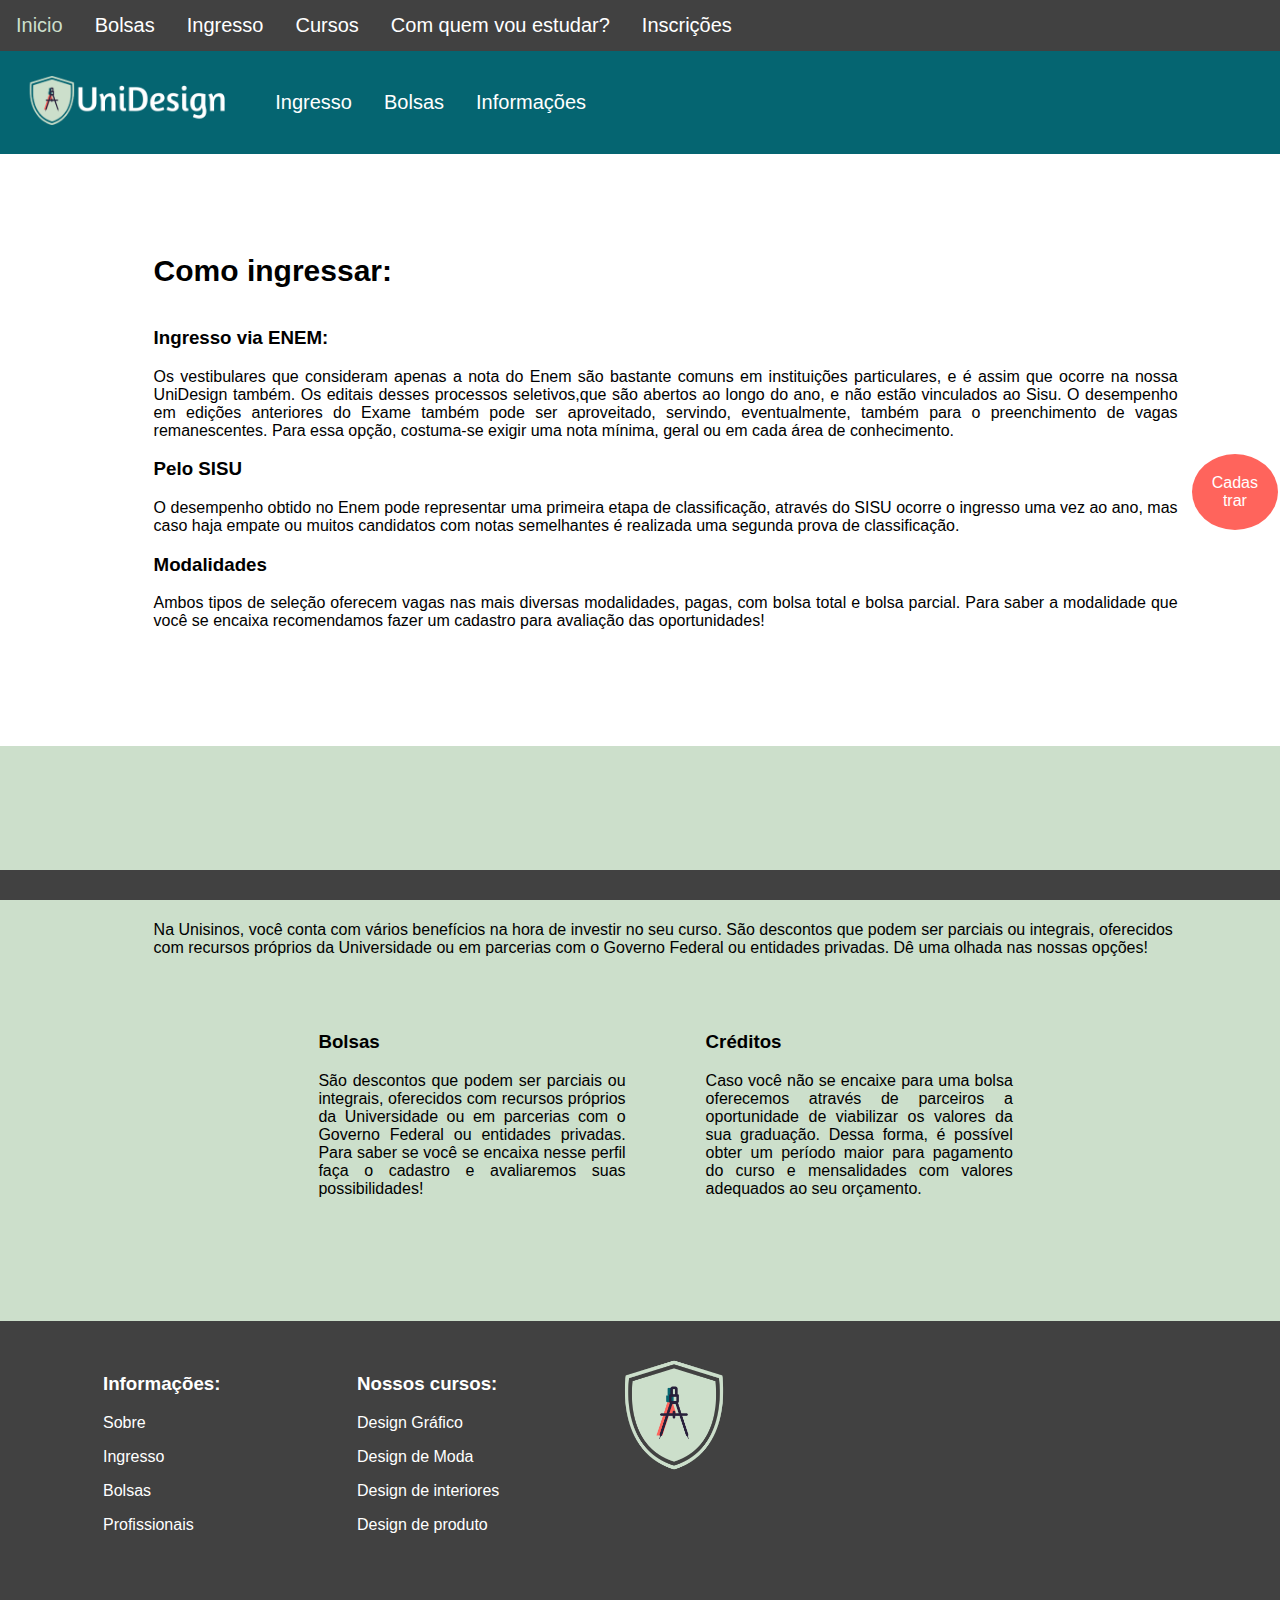
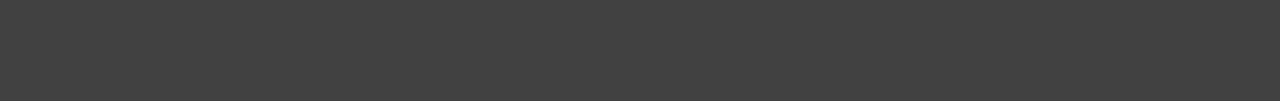
<file: pages/bolsas.html>
﻿
<!DOCTYPE html>
<html xmlns="http://www.w3.org/1999/xhtml">
<head>
    <meta name="viewport" content="width=device-width, initial-scale=1" />
    <title>UniDesign</title>
</head>
<body>
    <script type="text/javascript" src="../js/jquery-3.4.1.min.js"></script>
    <script type="text/javascript" src="../js/jssor.slider.min.js"></script>
    <script type="text/javascript" src="../js/script.js"></script>
    <link rel="stylesheet" type="text/css" href="../css/style.css">

    <header> 
        <!-- Barra de navegação superior(site) -->
        <nav class="navsup">    
            <ul>
              <li><a class="active" href="index.html"> Inicio </a></li>
              <li><a href="bolsas.html"> Bolsas </a></li>
              <li><a href="bolsas.html/">Ingresso</a></li>
              <li><a href="cursos.html">Cursos</a></li>
              <li><a href="discentes.html">Com quem vou estudar?</a></li>
              <li><a href="cadastrar.html">Inscrições</a></li>
            </ul>
        </nav>

        <!-- Barra de navegação inferior(página) -->
        <nav class="navinf">    
            <ul>
              <li><a class="active" href="#home"><img src="../img/logo.png" height="70px"></a></li>
              <li><a href="#sobre" style="padding-top: 40px;"> Ingresso</a></li>
              <li><a href="#bolsas" style="padding-top: 40px;"> Bolsas</a></li>
              <li><a href="#info" style="padding-top: 40px;"> Informações</a></li>
            </ul>
        </nav>

        <!-- Barra de navegação(rolagem) -->
        <div class="menu_mluv_retratil">
            <nav>
            <a href="#sobre"> Ingresso </a>
            <a href="#bolsas"> Bolsas </a>
            <a href="#info"> Informações </a>
            <a href="index.html"><img src="../img/logo.png" height="55px" id="logo"/></a>
            </nav>
        </div>
    </header>

    
    <a href="cadastro.html"> <button id="fixo">Cadas<br>trar</button></a>

    <section id="sobre">
        <div class="container">   
        <h1>Como ingressar:</h1> 
            <div class="row">
                <article>
                    <h3>Ingresso via ENEM:</h3>
                    <p>Os vestibulares que consideram apenas a nota do Enem são bastante comuns em instituições particulares, e é assim que ocorre na nossa UniDesign também.
                        Os editais desses processos seletivos,que são abertos ao longo do ano, e não estão vinculados ao Sisu. O desempenho em edições anteriores do Exame 
                        também pode ser aproveitado, servindo, eventualmente, também para o preenchimento de vagas remanescentes. Para essa opção, costuma-se exigir uma nota
                        mínima, geral ou em cada área de conhecimento.</p>
                    
                    <h3>Pelo SISU</h3>
                    <p>O desempenho obtido no Enem pode representar uma primeira etapa de classificação, através do SISU ocorre o ingresso uma vez ao ano, mas caso haja empate
                        ou muitos candidatos com notas semelhantes é realizada uma segunda prova de classificação.
                    </p>

                    <h3>Modalidades</h3>
                    <p>Ambos tipos de seleção oferecem vagas nas mais diversas modalidades, pagas, com bolsa total e bolsa parcial.
                       Para saber a modalidade que você se encaixa recomendamos fazer um cadastro para avaliação das oportunidades!
                    </p>
                </article>
            <div>
        </div>
    </section>

    <section id="bolsas">
        <div class="container">
            <h1>Bolsas e créditos universitários</h1>
            <p>Na Unisinos, você conta com vários benefícios na hora de investir no seu curso. São descontos que podem ser parciais ou integrais, oferecidos com recursos próprios da Universidade ou em parcerias com o Governo Federal ou entidades privadas. Dê uma olhada nas nossas opções!</p>
            <div class="row">
                <div  style="width: 30%;" class="itembolsa"> 
                    <h3>Bolsas</h3>
                    <p>São descontos que podem ser parciais ou integrais, oferecidos com recursos próprios da Universidade ou em parcerias com o Governo Federal ou entidades privadas. Para saber se você se encaixa nesse perfil faça o cadastro e avaliaremos suas possibilidades!</p>     
                </div>
                <div  style="width: 30%;" class="itembolsa">
                    <h3>Créditos</h3>
                    <p>Caso você não se encaixe para uma bolsa oferecemos através de parceiros a oportunidade de viabilizar os valores da sua graduação. Dessa forma, é possível obter um período maior para pagamento do curso e mensalidades com valores adequados ao seu orçamento.</p>
                </div>
            </div>
        </div>
    </section>

    <section id="info">
            <img src="../img/1.png" width="10%" align="center">

            <table>
                <tr>
                    <td id="maior">
                        <h3> Informações: </h3>
                        <p>Sobre</p>
                        <p>Ingresso</p>
                        <p>Bolsas</p>
                        <p>Profissionais</p>
                    </td>
                    <td>
                        <h3> Nossos cursos: </h3>
                        <p>Design Gráfico</p>
                        <p>Design de Moda</p>
                        <p>Design de interiores</p>
                        <p>Design de produto</p>
                    </td>
                </tr>
            </table>

            <iframe src="https://www.google.com/maps/embed?pb=!1m18!1m12!1m3!1d2420.7951665485048!2d-55.52980050428655!3d-30.900048227219155!2m3!1f0!2f0!3f0!3m2!1i1024!2i768!4f13.1!3m3!1m2!1s0x0%3A0x6ac41211a41a9d12!2sIFSul%20-%20C%C3%A2mpus%20Sant&#39;Ana%20do%20Livramento!5e0!3m2!1spt-BR!2sbr!4v1574276082961!5m2!1spt-BR!2sbr"
            width="400" height="300 " frameborder="0" style="border:0;" allowfullscreen=""></iframe>
    </section>

    <footer>
        
    </footer>

</body>
</html>
</file>
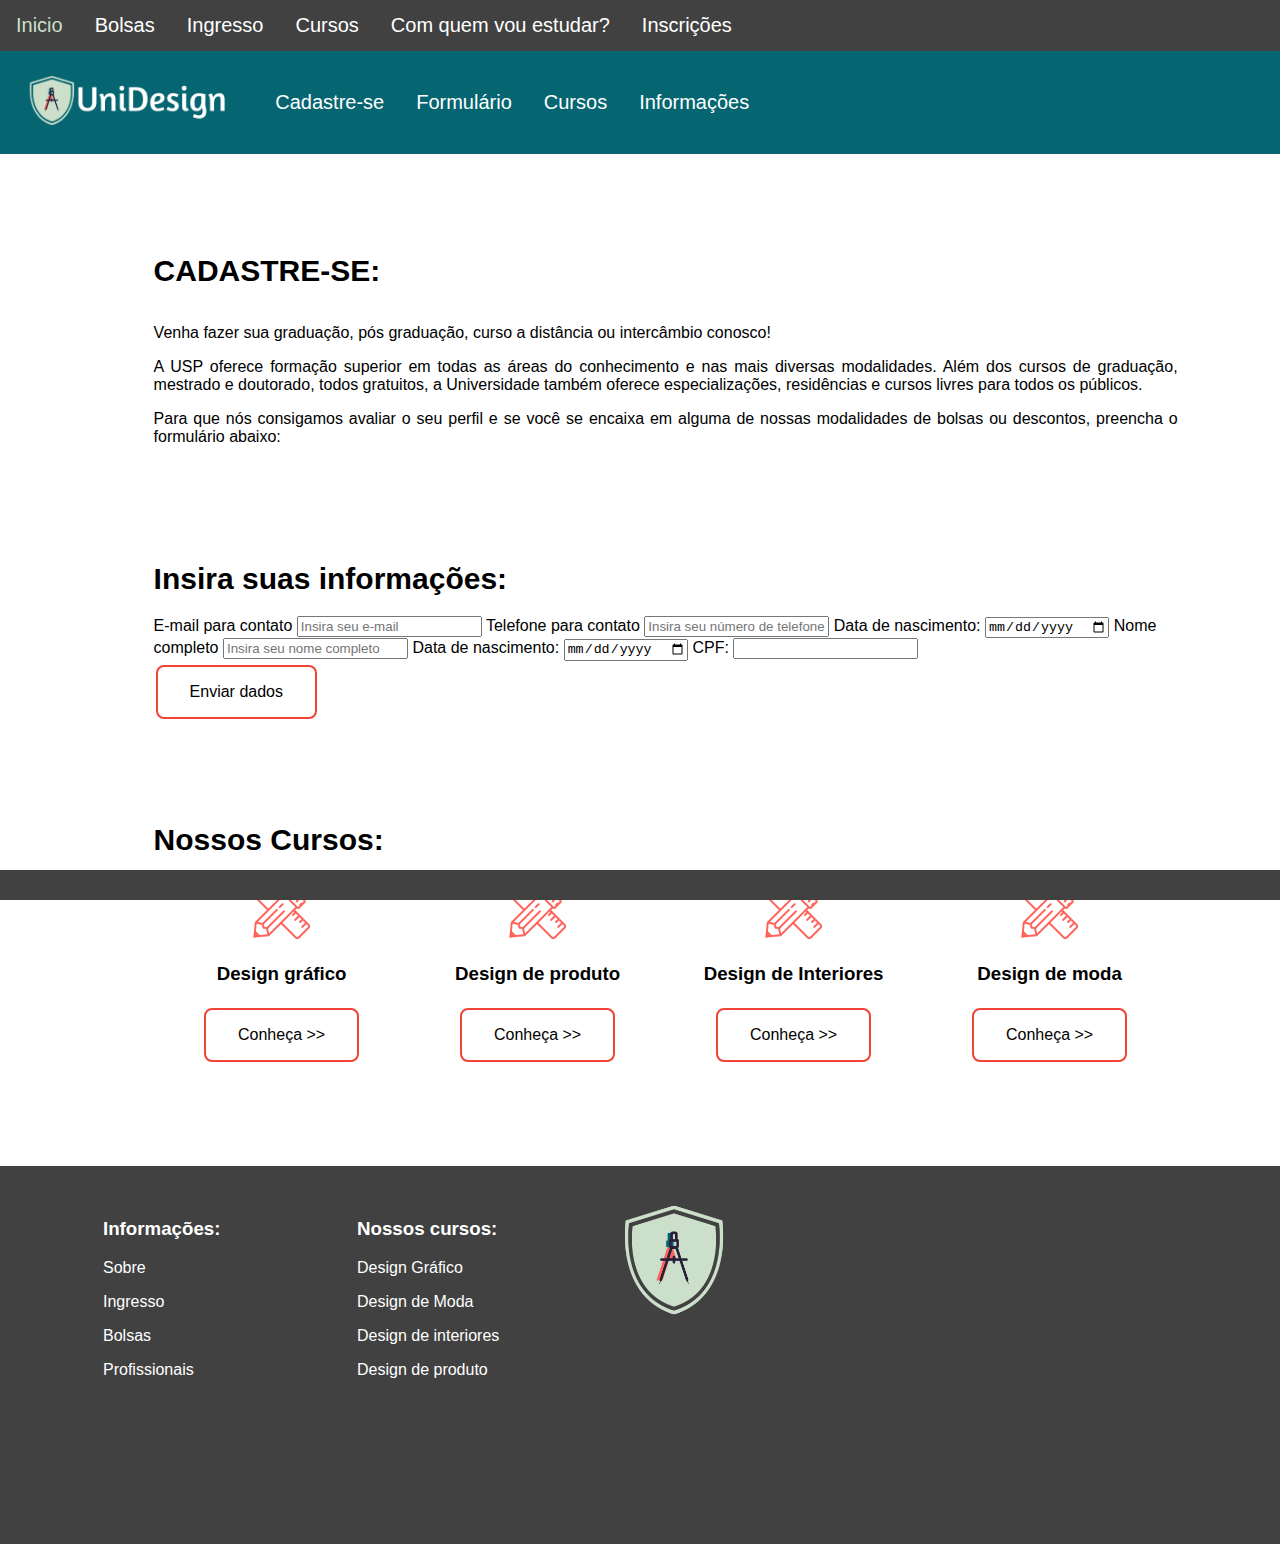
<file: pages/cadastrar.html>
﻿
<!DOCTYPE html>
<html xmlns="http://www.w3.org/1999/xhtml">
<head>
    <meta name="viewport" content="width=device-width, initial-scale=1" />
    <title>UniDesign</title>
</head>
<body>
    <script type="text/javascript" src="../js/jquery-3.4.1.min.js"></script>
    <script type="text/javascript" src="../js/jssor.slider.min.js"></script>
    <script type="text/javascript" src="../js/script.js"></script>
    <link rel="stylesheet" type="text/css" href="../css/style.css">

    <header> 
        <!-- Barra de navegação superior(site) -->
        <nav class="navsup">    
            <ul>
              <li><a class="active" href="index.html"> Inicio </a></li>
              <li><a href="bolsas.html"> Bolsas </a></li>
              <li><a href="bolsas.html/#ingresso">Ingresso</a></li>
              <li><a href="cursos.html">Cursos</a></li>
              <li><a href="discentes.html">Com quem vou estudar?</a></li>
              <li><a href="cadastrar.html">Inscrições</a></li>
            </ul>
        </nav>

        <!-- Barra de navegação inferior(página) -->
        <nav class="navinf">    
            <ul>
              <li><a class="active" href="#home"><img src="../img/logo.png" height="70px"></a></li>
              <li><a href="#sobre" style="padding-top: 40px;"> Cadastre-se</a></li>
              <li><a href="#cadastro" style="padding-top: 40px;"> Formulário</a></li>
              <li><a href="#cursos" style="padding-top: 40px;"> Cursos</a></li>
              <li><a href="#info" style="padding-top: 40px;"> Informações</a></li>
            </ul>
        </nav>

        <!-- Barra de navegação(rolagem) -->
        <div class="menu_mluv_retratil">
            <nav>
            <a href="#sobre"> Cadastre-se </a>
            <a href="#cadastro"> Formulário </a>
            <a href="#cursos"> Cursos</a>
            <a href="#info"> Informações </a>
            <a href="index.html"><img src="../img/logo.png" height="55px" id="logo"/></a>
            </nav>
        </div>
    </header>

    <section id="sobre">
        <div class="container">   
        <h1>CADASTRE-SE:</h1> 
            <div class="row">
                <article>
                    <p> Venha fazer sua graduação, pós graduação, curso a distância ou intercâmbio conosco! </p>
                    <p>A USP oferece formação superior em todas as áreas do conhecimento e nas mais diversas modalidades. Além dos cursos de graduação, mestrado e doutorado, todos gratuitos, a Universidade também oferece especializações, residências e cursos livres para todos os públicos. </p>
                    <p> Para que nós consigamos avaliar o seu perfil e se você se encaixa em alguma de nossas modalidades de bolsas ou descontos, preencha o formulário abaixo:
                   </article>
            <div>
        </div>
    </section>

    <section id="cadastro">
        <div class="container">
            <h1>Insira suas informações:</h1>
            <div class="areaform">
                <form> 
                    <label for="email">E-mail para contato</label>
                    <input type="email" id="email" name="email" placeholder="Insira seu e-mail">
        
                    <label for="Telefone">Telefone para contato</label>
                    <input type="text" id="telefone" name="telefone" placeholder="Insira seu número de telefone ou celular">

                    <label for="nascimento">Data de nascimento:</label>
                    <input type="date" id="nome" name="nascimento" placeholder="Data de nascimento">

                    <label for="nome">  Nome completo </label>
                    <input type="nome" id="nome" name="nome" placeholder="Insira seu nome completo">

                    <label for="nascimento">Data de nascimento:</label>
                    <input type="date" id="nome" name="nascimento" placeholder="Data de nascimento">

                    <label for="CPF">CPF:</label>
                    <input type="text" id="cpf" name="cpf" maxlength="14" OnKeyPress="formatar('###.###.###-##', this)">
                </form>
                <button class="button"> Enviar dados </button>
            </div>
        </div>
    </section>

    <section id="cursos">
        <div class="container">
        <h1>Nossos Cursos:</h1>    
            <div class="row">
                <div class="item">
                    <img src="../img/icon/design.png">
                    <h3> Design gráfico</h3>
                    <p> </p>
                    <a href="design-graf.html"><button> Conheça >></button></a>
                </div>
                <div class="item">
                    <img src="../img/icon/design.png">
                    <h3> Design de produto</h3>
                    <p> </p>
                    <a href="design-prod.html"><button> Conheça >></button></a>
                </div>
                <div class="item">
                    <img src="../img/icon/design.png">
                    <h3> Design de Interiores </h3>
                    <p> </p>
                    <a href="design-int.html"><button> Conheça >></button></a>
                </div>
                <div class="item">
                    <img src="../img/icon/design.png">
                    <h3> Design de moda </h3>
                    <p> </p>
                    <a href="design-moda.html"><button> Conheça >></button></a>
                </div>
            <div>
        </div>
    </section>

    <section id="info">
            <img src="../img/1.png" width="10%" align="center">

            <table>
                <tr>
                    <td id="maior">
                        <h3> Informações: </h3>
                        <p>Sobre</p>
                        <p>Ingresso</p>
                        <p>Bolsas</p>
                        <p>Profissionais</p>
                    </td>
                    <td>
                        <h3> Nossos cursos: </h3>
                        <p>Design Gráfico</p>
                        <p>Design de Moda</p>
                        <p>Design de interiores</p>
                        <p>Design de produto</p>
                    </td>
                </tr>
            </table>

            <iframe src="https://www.google.com/maps/embed?pb=!1m18!1m12!1m3!1d2420.7951665485048!2d-55.52980050428655!3d-30.900048227219155!2m3!1f0!2f0!3f0!3m2!1i1024!2i768!4f13.1!3m3!1m2!1s0x0%3A0x6ac41211a41a9d12!2sIFSul%20-%20C%C3%A2mpus%20Sant&#39;Ana%20do%20Livramento!5e0!3m2!1spt-BR!2sbr!4v1574276082961!5m2!1spt-BR!2sbr"
            width="400" height="300 " frameborder="0" style="border:0;" allowfullscreen=""></iframe>
    </section>

    <footer>
        
    </footer>

</body>
</html>
</file>
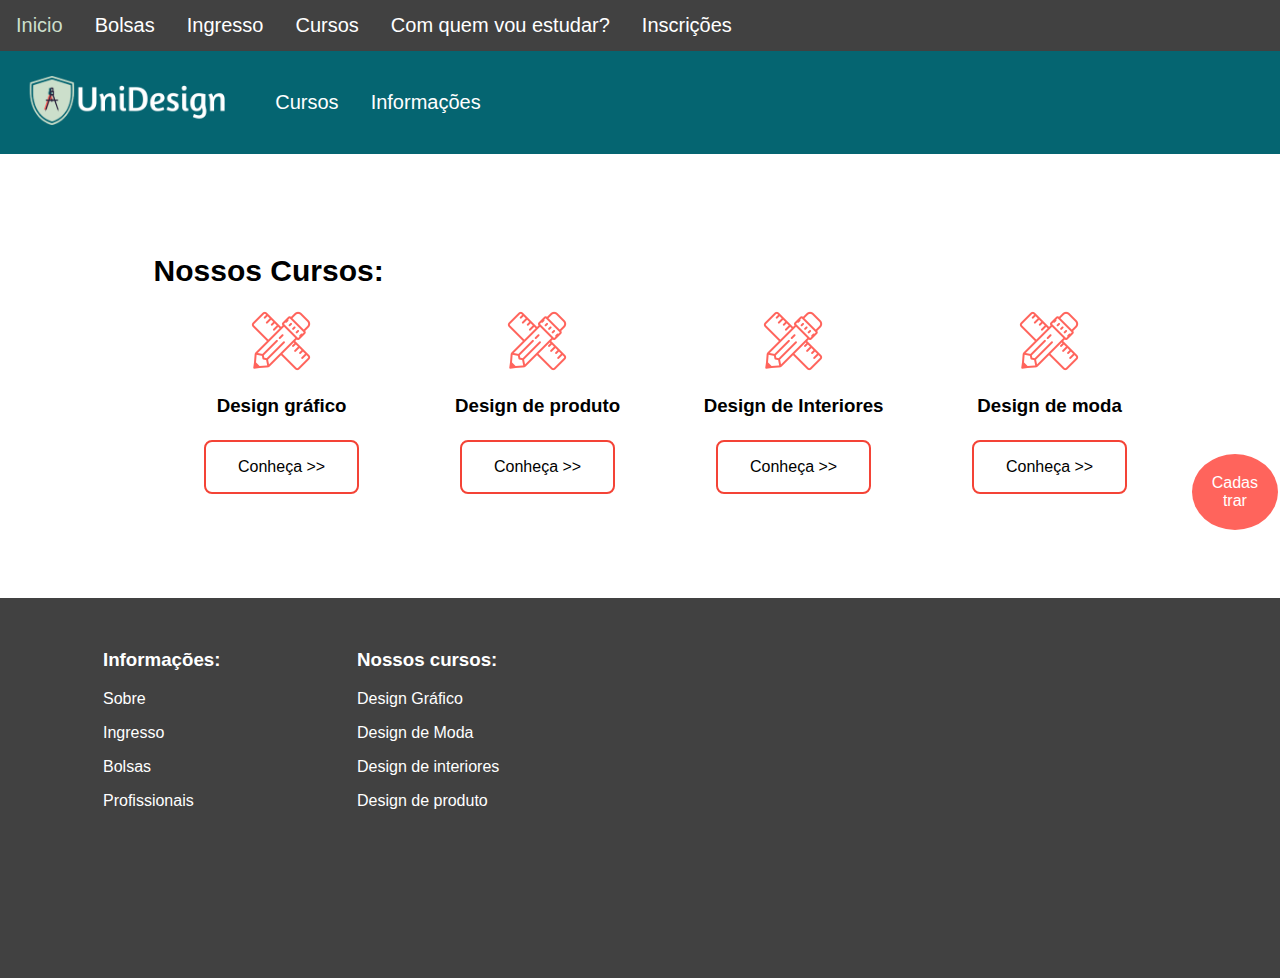
<file: pages/cursos.html>
﻿
<!DOCTYPE html>
<html xmlns="http://www.w3.org/1999/xhtml">
<head>
    <meta name="viewport" content="width=device-width, initial-scale=1" />
    <title>UniDesign</title>
</head>
<body>
    <script type="text/javascript" src="../js/jquery-3.4.1.min.js"></script>
    <script type="text/javascript" src="../js/jssor.slider.min.js"></script>
    <script type="text/javascript" src="../js/script.js"></script>
    <link rel="stylesheet" type="text/css" href="../css/style.css">

    <header> 
        <!-- Barra de navegação superior(site) -->
        <nav class="navsup">    
            <ul>
              <li><a class="active" href="index.html"> Inicio </a></li>
              <li><a href="bolsas.html"> Bolsas </a></li>
              <li><a href="bolsas.html/#ingresso">Ingresso</a></li>
              <li><a href="cursos.html">Cursos</a></li>
              <li><a href="discentes.html">Com quem vou estudar?</a></li>
              <li><a href="cadastrar.html">Inscrições</a></li>
            </ul>
        </nav>

        <!-- Barra de navegação inferior(página) -->
        <nav class="navinf">    
            <ul>
              <li><a class="active" href="index.html"><img src="../img/logo.png" height="70px"></a></li>
              <li><a href="#cursos" style="padding-top: 40px;"> Cursos</a></li>
              <li><a href="#info" style="padding-top: 40px;"> Informações</a></li>
            </ul>
        </nav>

        <!-- Barra de navegação(rolagem) -->
        <div class="menu_mluv_retratil">
            <nav>
            <a href="#cursos"> Cursos</a>
            <a href="#info"> Informações </a>
            <a href="index.html"><img src="../img/logo.png" height="55px" id="logo"/></a>
            </nav>
        </div>
    </header>

    
    <a href="cadastrar.html"> <button id="fixo">Cadas<br>trar</button></a>

    <section id="cursos">
        <div class="container">
        <h1>Nossos Cursos:</h1>    
            <div class="row">
                <div class="item">
                    <img src="../img/icon/design.png">
                    <h3> Design gráfico</h3>
                    <p> </p>
                    <a href="design-graf.html"><button> Conheça >></button></a>
                </div>
                <div class="item">
                    <img src="../img/icon/design.png">
                    <h3> Design de produto</h3>
                    <p> </p>
                    <a href="design-prod.html"><button> Conheça >></button></a>
                </div>
                <div class="item">
                    <img src="../img/icon/design.png">
                    <h3> Design de Interiores </h3>
                    <p> </p>
                    <a href="design-int.html"><button> Conheça >></button></a>
                </div>
                <div class="item">
                    <img src="../img/icon/design.png">
                    <h3> Design de moda </h3>
                    <p> </p>
                    <a href="design-moda.html"><button> Conheça >></button></a>
                </div>
            <div>
        </div>
    </section>

    <section id="info">
            <table>
                <tr>
                    <td id="maior">
                        <h3> Informações: </h3>
                        <p>Sobre</p>
                        <p>Ingresso</p>
                        <p>Bolsas</p>
                        <p>Profissionais</p>
                    </td>
                    <td>
                        <h3> Nossos cursos: </h3>
                        <p>Design Gráfico</p>
                        <p>Design de Moda</p>
                        <p>Design de interiores</p>
                        <p>Design de produto</p>
                    </td>
                </tr>
            </table>

            <iframe src="https://www.google.com/maps/embed?pb=!1m18!1m12!1m3!1d2420.7951665485048!2d-55.52980050428655!3d-30.900048227219155!2m3!1f0!2f0!3f0!3m2!1i1024!2i768!4f13.1!3m3!1m2!1s0x0%3A0x6ac41211a41a9d12!2sIFSul%20-%20C%C3%A2mpus%20Sant&#39;Ana%20do%20Livramento!5e0!3m2!1spt-BR!2sbr!4v1574276082961!5m2!1spt-BR!2sbr"
            width="400" height="300 " frameborder="0" style="border:0;" allowfullscreen=""></iframe>
    </section>

    <footer>
        
    </footer>

</body>
</html>
</file>
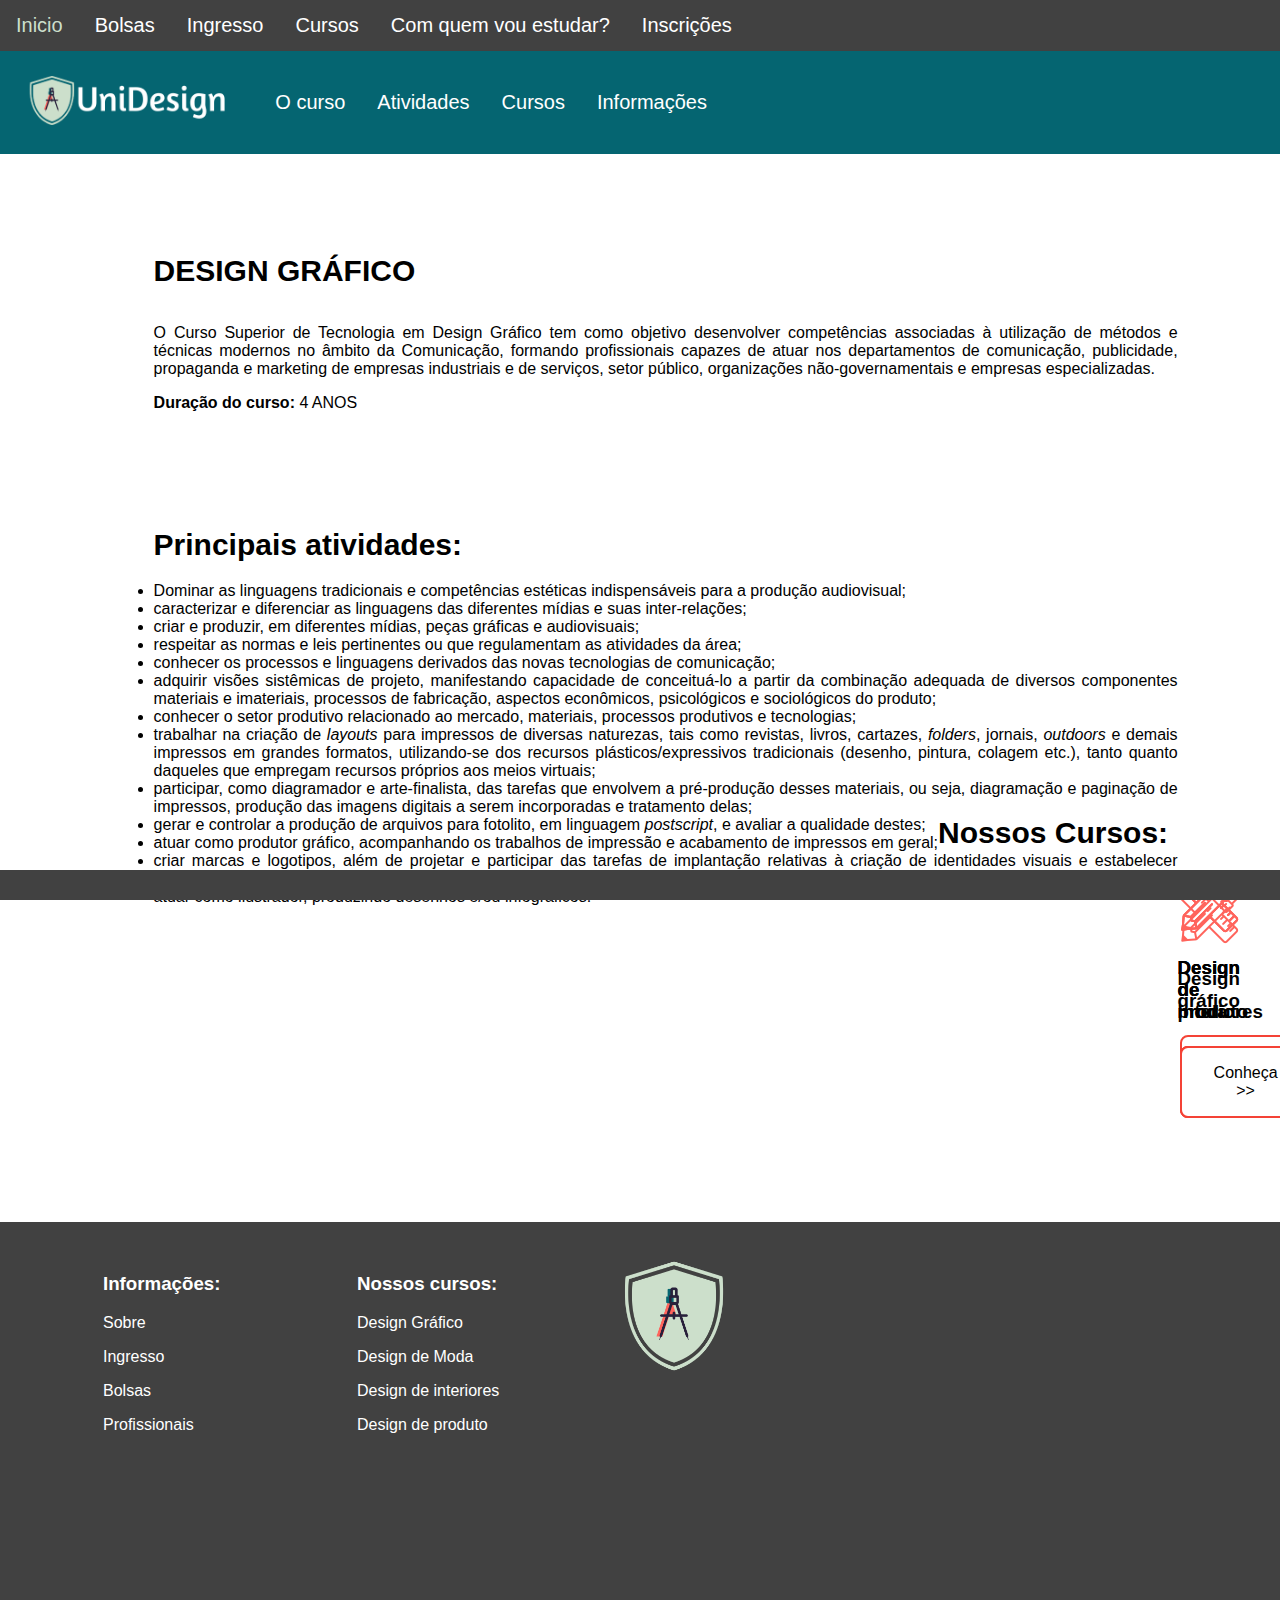
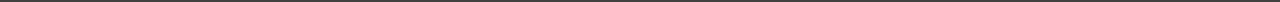
<file: pages/design-graf.html>
﻿
<!DOCTYPE html>
<html xmlns="http://www.w3.org/1999/xhtml">
<head>
    <meta name="viewport" content="width=device-width, initial-scale=1" />
    <title>UniDesign</title>
</head>
<body>
    <script type="text/javascript" src="../js/jquery-3.4.1.min.js"></script>
    <script type="text/javascript" src="../js/jssor.slider.min.js"></script>
    <script type="text/javascript" src="../js/script.js"></script>
    <link rel="stylesheet" type="text/css" href="../css/style.css">

    <header> 
        <!-- Barra de navegação superior(site) -->
        <nav class="navsup">    
            <ul>
              <li><a class="active" href="index.html"> Inicio </a></li>
              <li><a href="bolsas.html"> Bolsas </a></li>
              <li><a href="bolsas.html/#ingresso">Ingresso</a></li>
              <li><a href="cursos.html">Cursos</a></li>
              <li><a href="discentes.html">Com quem vou estudar?</a></li>
              <li><a href="cadastrar.html">Inscrições</a></li>
            </ul>
        </nav>

        <!-- Barra de navegação inferior(página) -->
        <nav class="navinf">    
            <ul>
              <li><a class="active" href="#home"><img src="../img/logo.png" height="70px"></a></li>
              <li><a href="#sobre" style="padding-top: 40px;"> O curso</a></li>
              <li><a href="#princ" style="padding-top: 40px;"> Atividades</a></li>
              <li><a href="#cursos" style="padding-top: 40px;"> Cursos</a></li>
              <li><a href="#info" style="padding-top: 40px;"> Informações</a></li>
            </ul>
        </nav>

        <!-- Barra de navegação(rolagem) -->
        <div class="menu_mluv_retratil">
            <nav>
            <a href="#sobre"> O curso </a>
            <a href="#princ"> Atividades </a>
            <a href="#cursos"> Cursos</a>
            <a href="#info"> Informações </a>
            <a href="index.html"><img src="../img/logo.png" height="55px" id="logo"/></a>
            </nav>
        </div>
    </header>

    <section id="sobre">
        <div class="container">   
        <h1>DESIGN GRÁFICO</h1> 
            <div class="row">
                <article>
                    <p>O Curso Superior de Tecnologia em Design Gráfico tem como objetivo desenvolver competências associadas à utilização de métodos 
                    e técnicas modernos no âmbito da Comunicação, formando profissionais capazes de atuar nos departamentos de comunicação, publicidade, 
                    propaganda e marketing de empresas industriais e de serviços, setor público, organizações não-governamentais e empresas especializadas.</p>
                   
                    <p><strong>Duração do curso:</strong> 4 ANOS</p>
                </article>
            <div>
        </div>
    </section>

    <section id="princ">
        <div class="container">
            <h1>Principais atividades:</h1>
            <article>
                    
            <li>Dominar as linguagens tradicionais e competências estéticas indispensáveis para a produção audiovisual;</li>
            <li> caracterizar e diferenciar as linguagens das diferentes mídias e suas inter-relações;</li>
            <li>criar e produzir, em diferentes mídias, peças gráficas e audiovisuais;</li>
            <li> respeitar as normas e leis pertinentes ou que regulamentam as atividades da área;</li>
            <li> conhecer os processos e linguagens derivados das novas tecnologias de comunicação;</li>
            <li> adquirir visões sistêmicas de projeto, manifestando capacidade de conceituá-lo a partir da combinação
            adequada de diversos componentes materiais e imateriais, processos de fabricação, aspectos econômicos, psicológicos e sociológicos do produto;</li>
            <li>conhecer o setor produtivo relacionado ao mercado, materiais, processos produtivos e tecnologias;</li>
            <li>trabalhar na criação de <em>layouts</em> para impressos de diversas naturezas, tais como revistas, livros, cartazes, <em>folders</em>,
            jornais, <em>outdoors</em> e demais impressos em grandes formatos, utilizando-se dos recursos plásticos/expressivos tradicionais
            (desenho, pintura, colagem etc.), tanto quanto daqueles que empregam recursos próprios aos meios virtuais;</li>
            <li>participar, como diagramador e arte-finalista, das tarefas que envolvem a pré-produção desses materiais, ou seja,
            diagramação e paginação de impressos, produção das imagens digitais a serem incorporadas e tratamento delas;</li>
            <li>gerar e controlar a produção de arquivos para fotolito, em linguagem <em>postscript</em>, e avaliar a qualidade destes;</li>
            <li>atuar como produtor gráfico, acompanhando os trabalhos de impressão e acabamento de impressos em geral;</li>
            <li>criar marcas e logotipos, além de projetar e participar das tarefas de implantação relativas à criação de identidades visuais
                 e estabelecer parâmetros para a utilização correta da marca, tais como especificações de aplicação de cor, dimensões e materiais de suporte;</li>
            <li> atuar como ilustrador, produzindo desenhos e/ou infográficos.</li>
                            
            </article>
        </div>
    </section>

    <section id="cursos">
        <div class="container">
        <h1>Nossos Cursos:</h1>    
            <div class="row">
                <div class="item">
                    <img src="../img/icon/design.png">
                    <h3> Design gráfico</h3>
                    <p> </p>
                    <a href="design-graf.html"><button> Conheça >></button></a>
                </div>
                <div class="item">
                    <img src="../img/icon/design.png">
                    <h3> Design de produto</h3>
                    <p> </p>
                    <a href="design-prod.html"><button> Conheça >></button></a>
                </div>
                <div class="item">
                    <img src="../img/icon/design.png">
                    <h3> Design de Interiores </h3>
                    <p> </p>
                    <a href="design-int.html"><button> Conheça >></button></a>
                </div>
                <div class="item">
                    <img src="../img/icon/design.png">
                    <h3> Design de moda </h3>
                    <p> </p>
                    <a href="design-moda.html"><button> Conheça >></button></a>
                </div>
            <div>
        </div>
    </section>

    <section id="info">
            <img src="../img/1.png" width="10%" align="center">

            <table>
                <tr>
                    <td id="maior">
                        <h3> Informações: </h3>
                        <p>Sobre</p>
                        <p>Ingresso</p>
                        <p>Bolsas</p>
                        <p>Profissionais</p>
                    </td>
                    <td>
                        <h3> Nossos cursos: </h3>
                        <p>Design Gráfico</p>
                        <p>Design de Moda</p>
                        <p>Design de interiores</p>
                        <p>Design de produto</p>
                    </td>
                </tr>
            </table>

            <iframe src="https://www.google.com/maps/embed?pb=!1m18!1m12!1m3!1d2420.7951665485048!2d-55.52980050428655!3d-30.900048227219155!2m3!1f0!2f0!3f0!3m2!1i1024!2i768!4f13.1!3m3!1m2!1s0x0%3A0x6ac41211a41a9d12!2sIFSul%20-%20C%C3%A2mpus%20Sant&#39;Ana%20do%20Livramento!5e0!3m2!1spt-BR!2sbr!4v1574276082961!5m2!1spt-BR!2sbr"
            width="400" height="300 " frameborder="0" style="border:0;" allowfullscreen=""></iframe>
    </section>

    <footer>
        
    </footer>

</body>
</html>
</file>
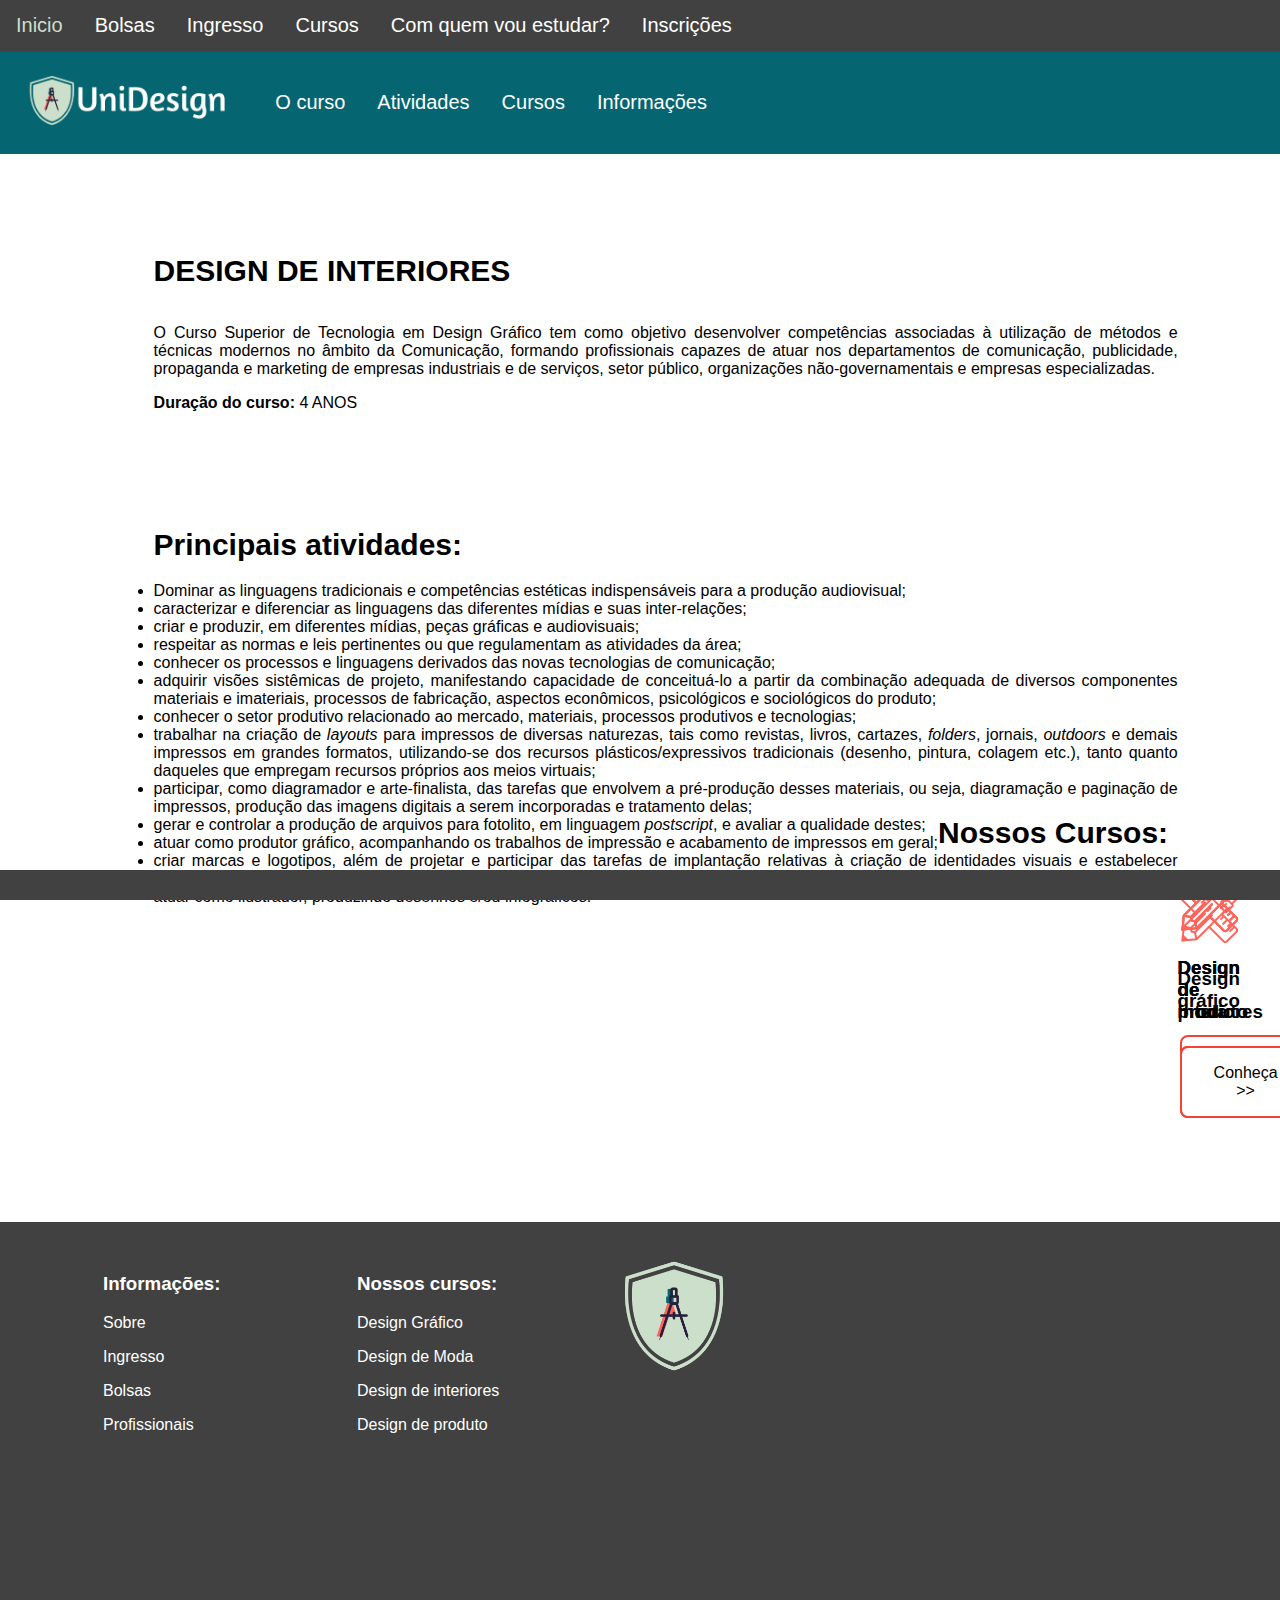
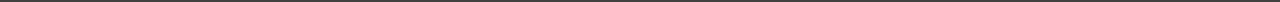
<file: pages/design-int.html>
﻿
<!DOCTYPE html>
<html xmlns="http://www.w3.org/1999/xhtml">
<head>
    <meta name="viewport" content="width=device-width, initial-scale=1" />
    <title>UniDesign</title>
</head>
<body>
    <script type="text/javascript" src="../js/jquery-3.4.1.min.js"></script>
    <script type="text/javascript" src="../js/jssor.slider.min.js"></script>
    <script type="text/javascript" src="../js/script.js"></script>
    <link rel="stylesheet" type="text/css" href="../css/style.css">

    <header> 
        <!-- Barra de navegação superior(site) -->
        <nav class="navsup">    
            <ul>
              <li><a class="active" href="index.html"> Inicio </a></li>
              <li><a href="bolsas.html"> Bolsas </a></li>
              <li><a href="bolsas.html/#ingresso">Ingresso</a></li>
              <li><a href="cursos.html">Cursos</a></li>
              <li><a href="discentes.html">Com quem vou estudar?</a></li>
              <li><a href="cadastrar.html">Inscrições</a></li>
            </ul>
        </nav>

        <!-- Barra de navegação inferior(página) -->
        <nav class="navinf">    
            <ul>
              <li><a class="active" href="#home"><img src="../img/logo.png" height="70px"></a></li>
              <li><a href="#sobre" style="padding-top: 40px;"> O curso</a></li>
              <li><a href="#princ" style="padding-top: 40px;"> Atividades</a></li>
              <li><a href="#cursos" style="padding-top: 40px;"> Cursos</a></li>
              <li><a href="#info" style="padding-top: 40px;"> Informações</a></li>
            </ul>
        </nav>

        <!-- Barra de navegação(rolagem) -->
        <div class="menu_mluv_retratil">
            <nav>
            <a href="#sobre"> O curso </a>
            <a href="#princ"> Atividades </a>
            <a href="#cursos"> Cursos</a>
            <a href="#info"> Informações </a>
            <a href="index.html"><img src="../img/logo.png" height="55px" id="logo"/></a>
            </nav>
        </div>
    </header>

    <section id="sobre">
        <div class="container">   
        <h1>DESIGN DE INTERIORES</h1> 
            <div class="row">
                <article>
                    <p>O Curso Superior de Tecnologia em Design Gráfico tem como objetivo desenvolver competências associadas à utilização de métodos 
                    e técnicas modernos no âmbito da Comunicação, formando profissionais capazes de atuar nos departamentos de comunicação, publicidade, 
                    propaganda e marketing de empresas industriais e de serviços, setor público, organizações não-governamentais e empresas especializadas.</p>
                   
                    <p><strong>Duração do curso:</strong> 4 ANOS</p>
                </article>
            <div>
        </div>
    </section>

    <section id="princ">
        <div class="container">
            <h1>Principais atividades:</h1>
            <article>
                    
            <li>Dominar as linguagens tradicionais e competências estéticas indispensáveis para a produção audiovisual;</li>
            <li> caracterizar e diferenciar as linguagens das diferentes mídias e suas inter-relações;</li>
            <li>criar e produzir, em diferentes mídias, peças gráficas e audiovisuais;</li>
            <li> respeitar as normas e leis pertinentes ou que regulamentam as atividades da área;</li>
            <li> conhecer os processos e linguagens derivados das novas tecnologias de comunicação;</li>
            <li> adquirir visões sistêmicas de projeto, manifestando capacidade de conceituá-lo a partir da combinação
            adequada de diversos componentes materiais e imateriais, processos de fabricação, aspectos econômicos, psicológicos e sociológicos do produto;</li>
            <li>conhecer o setor produtivo relacionado ao mercado, materiais, processos produtivos e tecnologias;</li>
            <li>trabalhar na criação de <em>layouts</em> para impressos de diversas naturezas, tais como revistas, livros, cartazes, <em>folders</em>,
            jornais, <em>outdoors</em> e demais impressos em grandes formatos, utilizando-se dos recursos plásticos/expressivos tradicionais
            (desenho, pintura, colagem etc.), tanto quanto daqueles que empregam recursos próprios aos meios virtuais;</li>
            <li>participar, como diagramador e arte-finalista, das tarefas que envolvem a pré-produção desses materiais, ou seja,
            diagramação e paginação de impressos, produção das imagens digitais a serem incorporadas e tratamento delas;</li>
            <li>gerar e controlar a produção de arquivos para fotolito, em linguagem <em>postscript</em>, e avaliar a qualidade destes;</li>
            <li>atuar como produtor gráfico, acompanhando os trabalhos de impressão e acabamento de impressos em geral;</li>
            <li>criar marcas e logotipos, além de projetar e participar das tarefas de implantação relativas à criação de identidades visuais
                 e estabelecer parâmetros para a utilização correta da marca, tais como especificações de aplicação de cor, dimensões e materiais de suporte;</li>
            <li> atuar como ilustrador, produzindo desenhos e/ou infográficos.</li>
                            
            </article>
        </div>
    </section>

    <section id="cursos">
        <div class="container">
        <h1>Nossos Cursos:</h1>    
            <div class="row">
                <div class="item">
                    <img src="../img/icon/design.png">
                    <h3> Design gráfico</h3>
                    <p> </p>
                    <a href="design-graf.html"><button> Conheça >></button></a>
                </div>
                <div class="item">
                    <img src="../img/icon/design.png">
                    <h3> Design de produto</h3>
                    <p> </p>
                    <a href="design-prod.html"><button> Conheça >></button></a>
                </div>
                <div class="item">
                    <img src="../img/icon/design.png">
                    <h3> Design de Interiores </h3>
                    <p> </p>
                    <a href="design-int.html"><button> Conheça >></button></a>
                </div>
                <div class="item">
                    <img src="../img/icon/design.png">
                    <h3> Design de moda </h3>
                    <p> </p>
                    <a href="design-moda.html"><button> Conheça >></button></a>
                </div>
            <div>
        </div>
    </section>

    <section id="info">
            <img src="../img/1.png" width="10%" align="center">

            <table>
                <tr>
                    <td id="maior">
                        <h3> Informações: </h3>
                        <p>Sobre</p>
                        <p>Ingresso</p>
                        <p>Bolsas</p>
                        <p>Profissionais</p>
                    </td>
                    <td>
                        <h3> Nossos cursos: </h3>
                        <p>Design Gráfico</p>
                        <p>Design de Moda</p>
                        <p>Design de interiores</p>
                        <p>Design de produto</p>
                    </td>
                </tr>
            </table>

            <iframe src="https://www.google.com/maps/embed?pb=!1m18!1m12!1m3!1d2420.7951665485048!2d-55.52980050428655!3d-30.900048227219155!2m3!1f0!2f0!3f0!3m2!1i1024!2i768!4f13.1!3m3!1m2!1s0x0%3A0x6ac41211a41a9d12!2sIFSul%20-%20C%C3%A2mpus%20Sant&#39;Ana%20do%20Livramento!5e0!3m2!1spt-BR!2sbr!4v1574276082961!5m2!1spt-BR!2sbr"
            width="400" height="300 " frameborder="0" style="border:0;" allowfullscreen=""></iframe>
    </section>

    <footer>
        
    </footer>

</body>
</html>
</file>
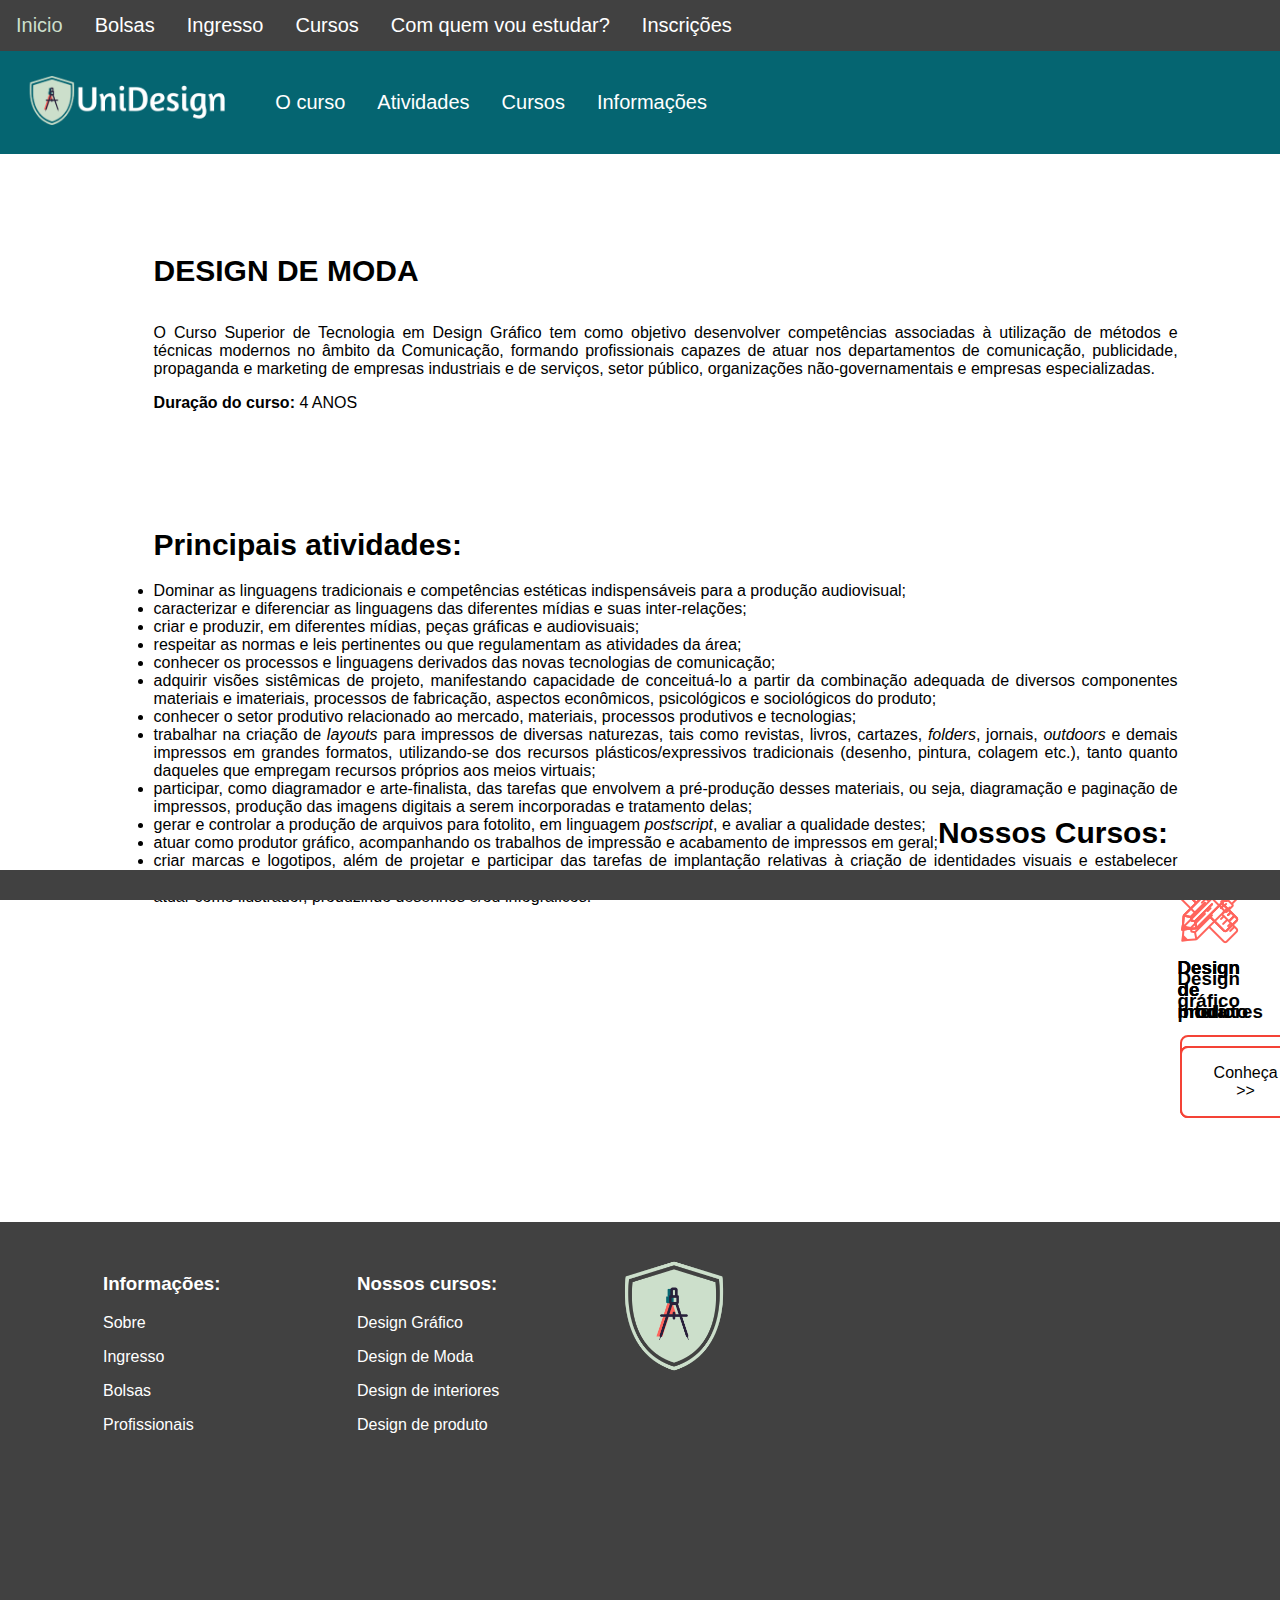
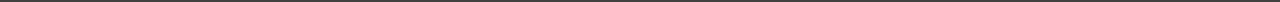
<file: pages/design-moda.html>
﻿
<!DOCTYPE html>
<html xmlns="http://www.w3.org/1999/xhtml">
<head>
    <meta name="viewport" content="width=device-width, initial-scale=1" />
    <title>UniDesign</title>
</head>
<body>
    <script type="text/javascript" src="../js/jquery-3.4.1.min.js"></script>
    <script type="text/javascript" src="../js/jssor.slider.min.js"></script>
    <script type="text/javascript" src="../js/script.js"></script>
    <link rel="stylesheet" type="text/css" href="../css/style.css">

    <header> 
        <!-- Barra de navegação superior(site) -->
        <nav class="navsup">    
            <ul>
              <li><a class="active" href="index.html"> Inicio </a></li>
              <li><a href="bolsas.html"> Bolsas </a></li>
              <li><a href="bolsas.html/#ingresso">Ingresso</a></li>
              <li><a href="cursos.html">Cursos</a></li>
              <li><a href="discentes.html">Com quem vou estudar?</a></li>
              <li><a href="cadastrar.html">Inscrições</a></li>
            </ul>
        </nav>

        <!-- Barra de navegação inferior(página) -->
        <nav class="navinf">    
            <ul>
              <li><a class="active" href="#home"><img src="../img/logo.png" height="70px"></a></li>
              <li><a href="#sobre" style="padding-top: 40px;"> O curso</a></li>
              <li><a href="#princ" style="padding-top: 40px;"> Atividades</a></li>
              <li><a href="#cursos" style="padding-top: 40px;"> Cursos</a></li>
              <li><a href="#info" style="padding-top: 40px;"> Informações</a></li>
            </ul>
        </nav>

        <!-- Barra de navegação(rolagem) -->
        <div class="menu_mluv_retratil">
            <nav>
            <a href="#sobre"> O curso </a>
            <a href="#princ"> Atividades </a>
            <a href="#cursos"> Cursos</a>
            <a href="#info"> Informações </a>
            <a href="index.html"><img src="../img/logo.png" height="55px" id="logo"/></a>
            </nav>
        </div>
    </header>

    <section id="sobre">
        <div class="container">   
        <h1>DESIGN DE MODA</h1> 
            <div class="row">
                <article>
                    <p>O Curso Superior de Tecnologia em Design Gráfico tem como objetivo desenvolver competências associadas à utilização de métodos 
                    e técnicas modernos no âmbito da Comunicação, formando profissionais capazes de atuar nos departamentos de comunicação, publicidade, 
                    propaganda e marketing de empresas industriais e de serviços, setor público, organizações não-governamentais e empresas especializadas.</p>
                   
                    <p><strong>Duração do curso:</strong> 4 ANOS</p>
                </article>
            <div>
        </div>
    </section>

    <section id="princ">
        <div class="container">
            <h1>Principais atividades:</h1>
            <article>
                    
            <li>Dominar as linguagens tradicionais e competências estéticas indispensáveis para a produção audiovisual;</li>
            <li> caracterizar e diferenciar as linguagens das diferentes mídias e suas inter-relações;</li>
            <li>criar e produzir, em diferentes mídias, peças gráficas e audiovisuais;</li>
            <li> respeitar as normas e leis pertinentes ou que regulamentam as atividades da área;</li>
            <li> conhecer os processos e linguagens derivados das novas tecnologias de comunicação;</li>
            <li> adquirir visões sistêmicas de projeto, manifestando capacidade de conceituá-lo a partir da combinação
            adequada de diversos componentes materiais e imateriais, processos de fabricação, aspectos econômicos, psicológicos e sociológicos do produto;</li>
            <li>conhecer o setor produtivo relacionado ao mercado, materiais, processos produtivos e tecnologias;</li>
            <li>trabalhar na criação de <em>layouts</em> para impressos de diversas naturezas, tais como revistas, livros, cartazes, <em>folders</em>,
            jornais, <em>outdoors</em> e demais impressos em grandes formatos, utilizando-se dos recursos plásticos/expressivos tradicionais
            (desenho, pintura, colagem etc.), tanto quanto daqueles que empregam recursos próprios aos meios virtuais;</li>
            <li>participar, como diagramador e arte-finalista, das tarefas que envolvem a pré-produção desses materiais, ou seja,
            diagramação e paginação de impressos, produção das imagens digitais a serem incorporadas e tratamento delas;</li>
            <li>gerar e controlar a produção de arquivos para fotolito, em linguagem <em>postscript</em>, e avaliar a qualidade destes;</li>
            <li>atuar como produtor gráfico, acompanhando os trabalhos de impressão e acabamento de impressos em geral;</li>
            <li>criar marcas e logotipos, além de projetar e participar das tarefas de implantação relativas à criação de identidades visuais
                 e estabelecer parâmetros para a utilização correta da marca, tais como especificações de aplicação de cor, dimensões e materiais de suporte;</li>
            <li> atuar como ilustrador, produzindo desenhos e/ou infográficos.</li>
                            
            </article>
        </div>
    </section>

    <section id="cursos">
        <div class="container">
        <h1>Nossos Cursos:</h1>    
            <div class="row">
                <div class="item">
                    <img src="../img/icon/design.png">
                    <h3> Design gráfico</h3>
                    <p> </p>
                    <a href="design-graf.html"><button> Conheça >></button></a>
                </div>
                <div class="item">
                    <img src="../img/icon/design.png">
                    <h3> Design de produto</h3>
                    <p> </p>
                    <a href="design-prod.html"><button> Conheça >></button></a>
                </div>
                <div class="item">
                    <img src="../img/icon/design.png">
                    <h3> Design de Interiores </h3>
                    <p> </p>
                    <a href="design-int.html"><button> Conheça >></button></a>
                </div>
                <div class="item">
                    <img src="../img/icon/design.png">
                    <h3> Design de moda </h3>
                    <p> </p>
                    <a href="design-moda.html"><button> Conheça >></button></a>
                </div>
            <div>
        </div>
    </section>

    <section id="info">
            <img src="../img/1.png" width="10%" align="center">

            <table>
                <tr>
                    <td id="maior">
                        <h3> Informações: </h3>
                        <p>Sobre</p>
                        <p>Ingresso</p>
                        <p>Bolsas</p>
                        <p>Profissionais</p>
                    </td>
                    <td>
                        <h3> Nossos cursos: </h3>
                        <p>Design Gráfico</p>
                        <p>Design de Moda</p>
                        <p>Design de interiores</p>
                        <p>Design de produto</p>
                    </td>
                </tr>
            </table>

            <iframe src="https://www.google.com/maps/embed?pb=!1m18!1m12!1m3!1d2420.7951665485048!2d-55.52980050428655!3d-30.900048227219155!2m3!1f0!2f0!3f0!3m2!1i1024!2i768!4f13.1!3m3!1m2!1s0x0%3A0x6ac41211a41a9d12!2sIFSul%20-%20C%C3%A2mpus%20Sant&#39;Ana%20do%20Livramento!5e0!3m2!1spt-BR!2sbr!4v1574276082961!5m2!1spt-BR!2sbr"
            width="400" height="300 " frameborder="0" style="border:0;" allowfullscreen=""></iframe>
    </section>

    <footer>
        
    </footer>

</body>
</html>
</file>
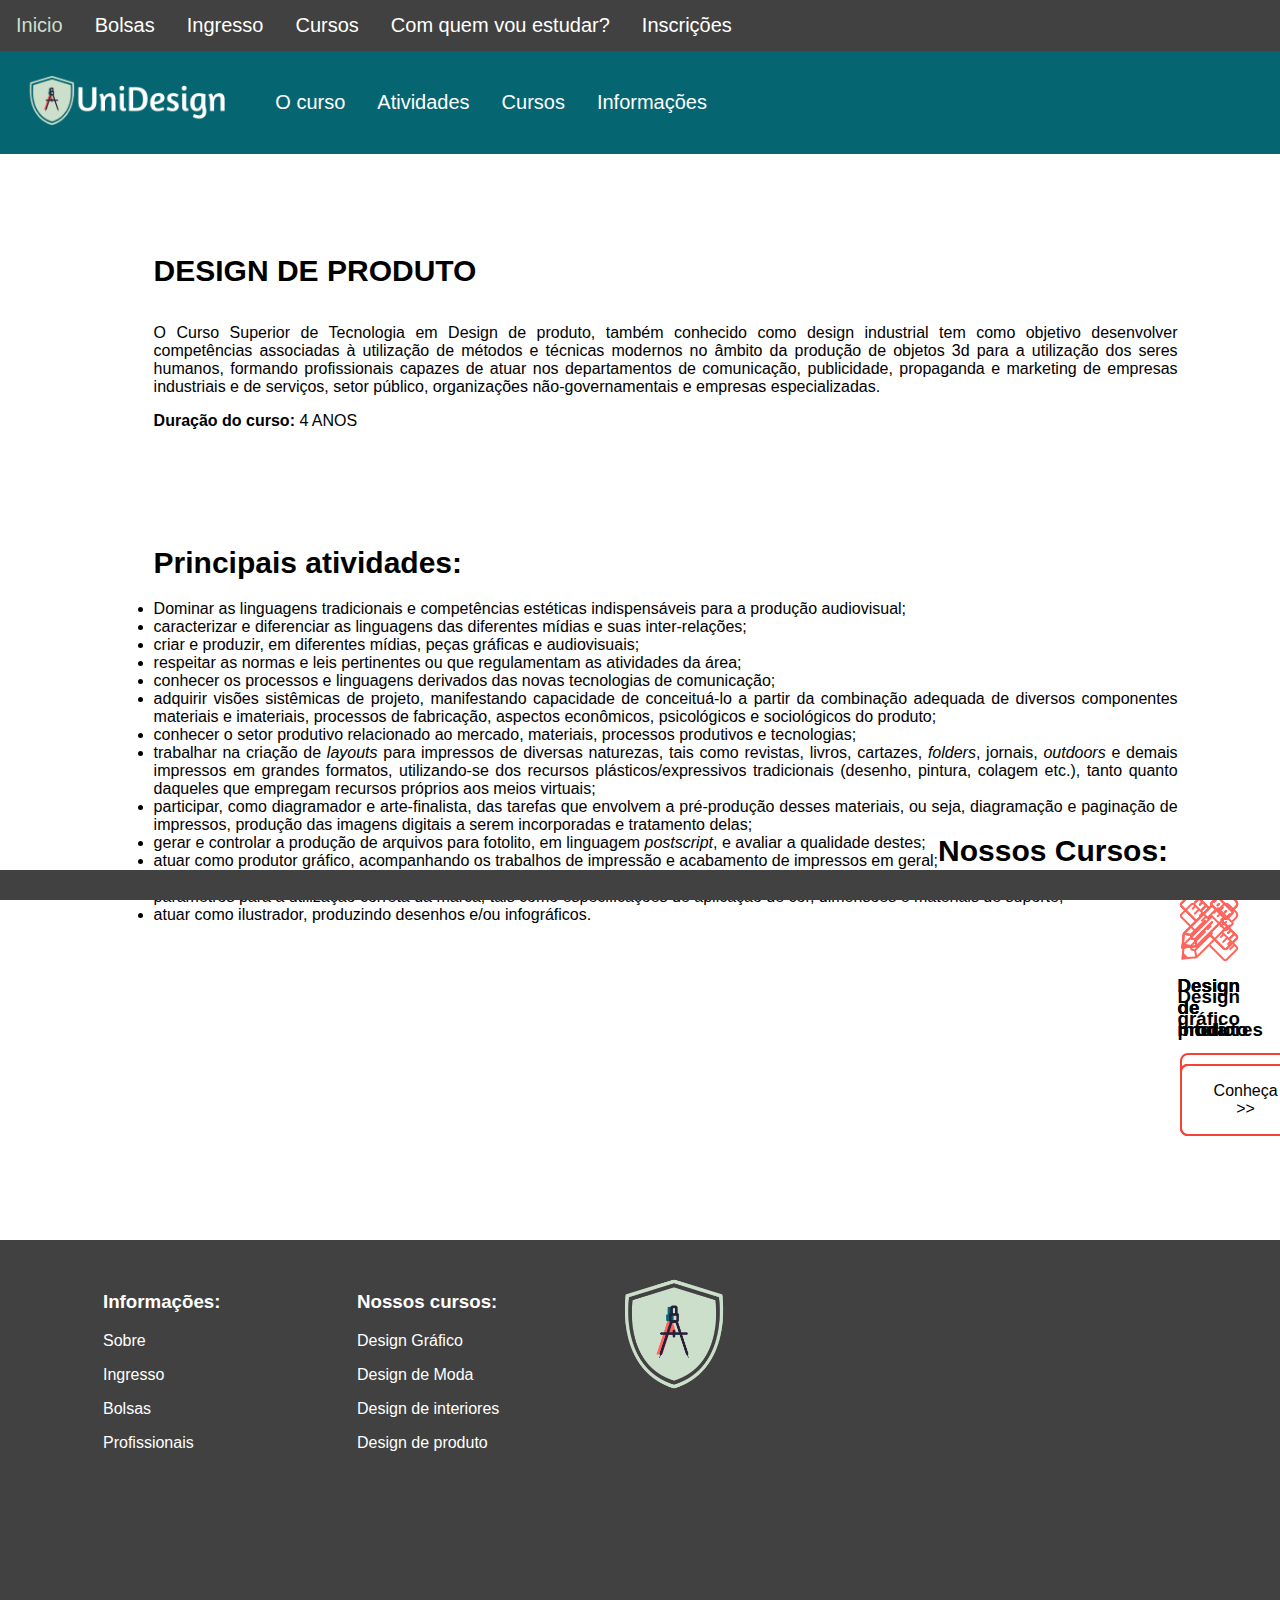
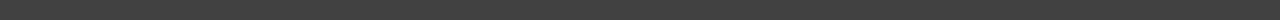
<file: pages/design-prod.html>
﻿
<!DOCTYPE html>
<html xmlns="http://www.w3.org/1999/xhtml">
<head>
    <meta name="viewport" content="width=device-width, initial-scale=1" />
    <title>UniDesign</title>
</head>
<body>
    <script type="text/javascript" src="../js/jquery-3.4.1.min.js"></script>
    <script type="text/javascript" src="../js/jssor.slider.min.js"></script>
    <script type="text/javascript" src="../js/script.js"></script>
    <link rel="stylesheet" type="text/css" href="../css/style.css">

    <header> 
        <!-- Barra de navegação superior(site) -->
        <nav class="navsup">    
            <ul>
              <li><a class="active" href="index.html"> Inicio </a></li>
              <li><a href="bolsas.html"> Bolsas </a></li>
              <li><a href="bolsas.html/#ingresso">Ingresso</a></li>
              <li><a href="cursos.html">Cursos</a></li>
              <li><a href="discentes.html">Com quem vou estudar?</a></li>
              <li><a href="cadastrar.html">Inscrições</a></li>
            </ul>
        </nav>

        <!-- Barra de navegação inferior(página) -->
        <nav class="navinf">    
            <ul>
              <li><a class="active" href="#home"><img src="../img/logo.png" height="70px"></a></li>
              <li><a href="#sobre" style="padding-top: 40px;"> O curso</a></li>
              <li><a href="#princ" style="padding-top: 40px;"> Atividades</a></li>
              <li><a href="#cursos" style="padding-top: 40px;"> Cursos</a></li>
              <li><a href="#info" style="padding-top: 40px;"> Informações</a></li>
            </ul>
        </nav>

        <!-- Barra de navegação(rolagem) -->
        <div class="menu_mluv_retratil">
            <nav>
            <a href="#sobre"> O curso </a>
            <a href="#princ"> Atividades </a>
            <a href="#cursos"> Cursos</a>
            <a href="#info"> Informações </a>
            <a href="index.html"><img src="../img/logo.png" height="55px" id="logo"/></a>
            </nav>
        </div>
    </header>

    <section id="sobre">
        <div class="container">   
        <h1>DESIGN DE PRODUTO</h1> 
            <div class="row">
                <article>
                    <p>O Curso Superior de Tecnologia em Design de produto, também conhecido como design industrial tem como objetivo desenvolver competências associadas à utilização de métodos 
                    e técnicas modernos no âmbito da produção de objetos 3d para a utilização  dos seres humanos, formando profissionais capazes de atuar nos departamentos de comunicação, publicidade, 
                    propaganda e marketing de empresas industriais e de serviços, setor público, organizações não-governamentais e empresas especializadas.</p>
                   
                    <p><strong>Duração do curso:</strong> 4 ANOS</p>
                </article>
            <div>
        </div>
    </section>

    <section id="princ">
        <div class="container">
            <h1>Principais atividades:</h1>
            <article>
                    
            <li>Dominar as linguagens tradicionais e competências estéticas indispensáveis para a produção audiovisual;</li>
            <li> caracterizar e diferenciar as linguagens das diferentes mídias e suas inter-relações;</li>
            <li>criar e produzir, em diferentes mídias, peças gráficas e audiovisuais;</li>
            <li> respeitar as normas e leis pertinentes ou que regulamentam as atividades da área;</li>
            <li> conhecer os processos e linguagens derivados das novas tecnologias de comunicação;</li>
            <li> adquirir visões sistêmicas de projeto, manifestando capacidade de conceituá-lo a partir da combinação
            adequada de diversos componentes materiais e imateriais, processos de fabricação, aspectos econômicos, psicológicos e sociológicos do produto;</li>
            <li>conhecer o setor produtivo relacionado ao mercado, materiais, processos produtivos e tecnologias;</li>
            <li>trabalhar na criação de <em>layouts</em> para impressos de diversas naturezas, tais como revistas, livros, cartazes, <em>folders</em>,
            jornais, <em>outdoors</em> e demais impressos em grandes formatos, utilizando-se dos recursos plásticos/expressivos tradicionais
            (desenho, pintura, colagem etc.), tanto quanto daqueles que empregam recursos próprios aos meios virtuais;</li>
            <li>participar, como diagramador e arte-finalista, das tarefas que envolvem a pré-produção desses materiais, ou seja,
            diagramação e paginação de impressos, produção das imagens digitais a serem incorporadas e tratamento delas;</li>
            <li>gerar e controlar a produção de arquivos para fotolito, em linguagem <em>postscript</em>, e avaliar a qualidade destes;</li>
            <li>atuar como produtor gráfico, acompanhando os trabalhos de impressão e acabamento de impressos em geral;</li>
            <li>criar marcas e logotipos, além de projetar e participar das tarefas de implantação relativas à criação de identidades visuais
                 e estabelecer parâmetros para a utilização correta da marca, tais como especificações de aplicação de cor, dimensões e materiais de suporte;</li>
            <li> atuar como ilustrador, produzindo desenhos e/ou infográficos.</li>
                            
            </article>
        </div>
    </section>

    <section id="cursos">
        <div class="container">
        <h1>Nossos Cursos:</h1>    
            <div class="row">
                <div class="item">
                    <img src="../img/icon/design.png">
                    <h3> Design gráfico</h3>
                    <p> </p>
                    <a href="design-graf.html"><button> Conheça >></button></a>
                </div>
                <div class="item">
                    <img src="../img/icon/design.png">
                    <h3> Design de produto</h3>
                    <p> </p>
                    <a href="design-prod.html"><button> Conheça >></button></a>
                </div>
                <div class="item">
                    <img src="../img/icon/design.png">
                    <h3> Design de Interiores </h3>
                    <p> </p>
                    <a href="design-int.html"><button> Conheça >></button></a>
                </div>
                <div class="item">
                    <img src="../img/icon/design.png">
                    <h3> Design de moda </h3>
                    <p> </p>
                    <a href="design-moda.html"><button> Conheça >></button></a>
                </div>
            <div>
        </div>
    </section>

    <section id="info">
            <img src="../img/1.png" width="10%" align="center">

            <table>
                <tr>
                    <td id="maior">
                        <h3> Informações: </h3>
                        <p>Sobre</p>
                        <p>Ingresso</p>
                        <p>Bolsas</p>
                        <p>Profissionais</p>
                    </td>
                    <td>
                        <h3> Nossos cursos: </h3>
                        <p>Design Gráfico</p>
                        <p>Design de Moda</p>
                        <p>Design de interiores</p>
                        <p>Design de produto</p>
                    </td>
                </tr>
            </table>

            <iframe src="https://www.google.com/maps/embed?pb=!1m18!1m12!1m3!1d2420.7951665485048!2d-55.52980050428655!3d-30.900048227219155!2m3!1f0!2f0!3f0!3m2!1i1024!2i768!4f13.1!3m3!1m2!1s0x0%3A0x6ac41211a41a9d12!2sIFSul%20-%20C%C3%A2mpus%20Sant&#39;Ana%20do%20Livramento!5e0!3m2!1spt-BR!2sbr!4v1574276082961!5m2!1spt-BR!2sbr"
            width="400" height="300 " frameborder="0" style="border:0;" allowfullscreen=""></iframe>
    </section>

    <footer>
        
    </footer>

</body>
</html>
</file>
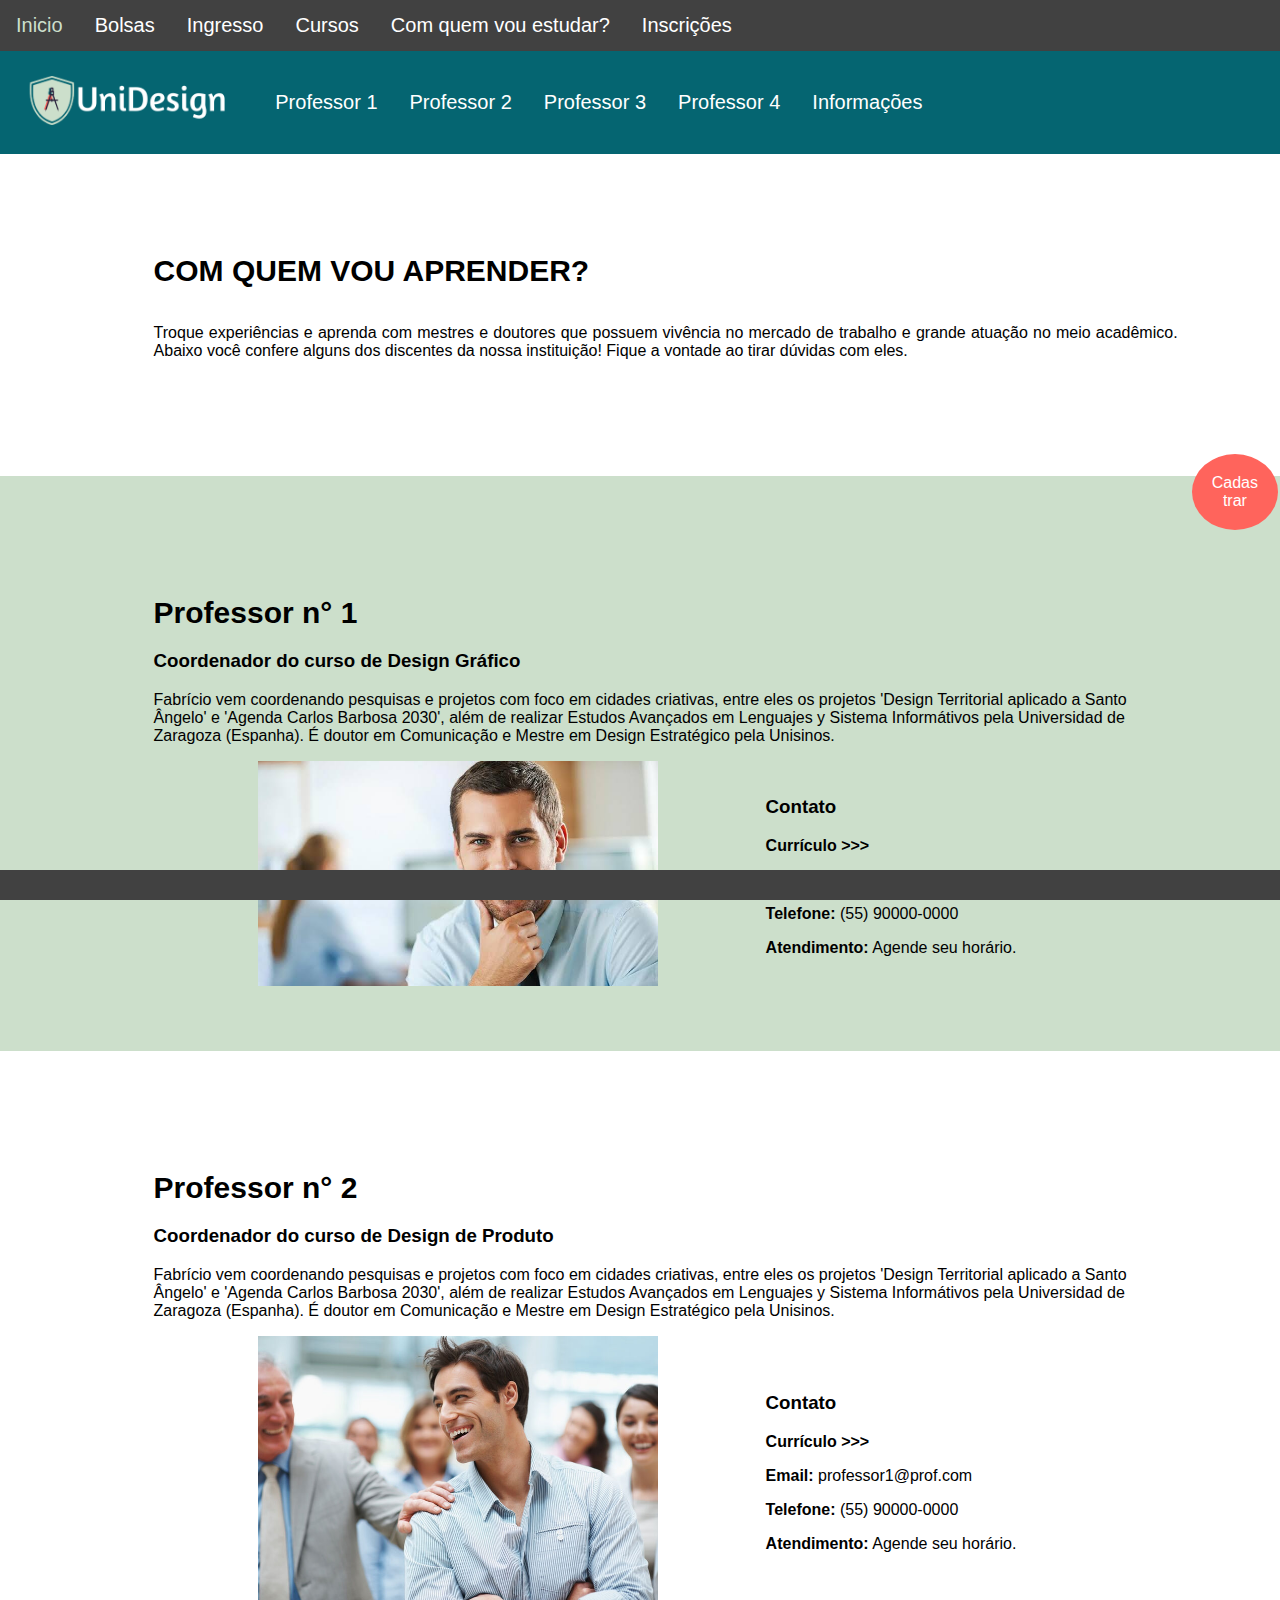
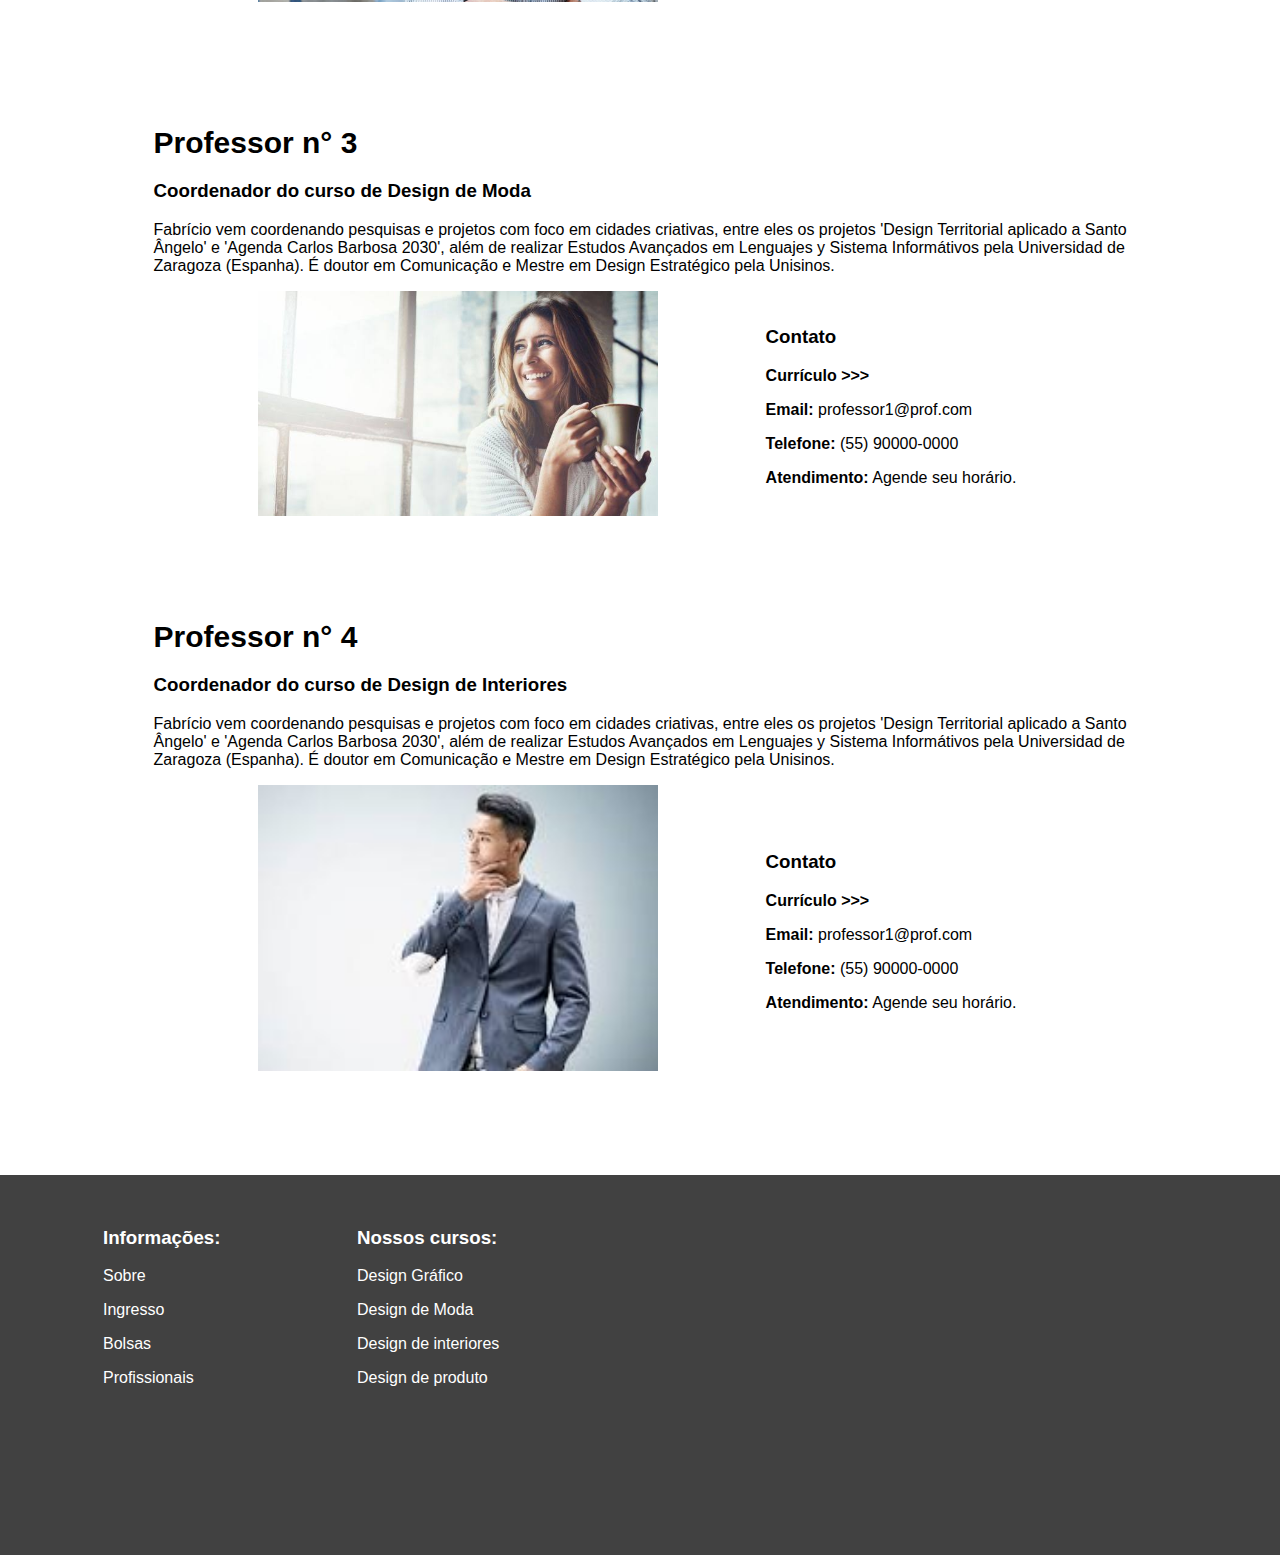
<file: pages/discentes.html>
﻿
<!DOCTYPE html>
<html xmlns="http://www.w3.org/1999/xhtml">
<head>
    <meta name="viewport" content="width=device-width, initial-scale=1" />
    <title>UniDesign</title>
</head>
<body>
    <script type="text/javascript" src="../js/jquery-3.4.1.min.js"></script>
    <script type="text/javascript" src="../js/jssor.slider.min.js"></script>
    <script type="text/javascript" src="../js/script.js"></script>
    <link rel="stylesheet" type="text/css" href="../css/style.css">

    <header> 
        <!-- Barra de navegação superior(site) -->
        <nav class="navsup">    
            <ul>
              <li><a class="active" href="index.html"> Inicio </a></li>
              <li><a href="bolsas.html"> Bolsas </a></li>
              <li><a href="bolsas.html/#ingresso">Ingresso</a></li>
              <li><a href="cursos.html">Cursos</a></li>
              <li><a href="discentes.html">Com quem vou estudar?</a></li>
              <li><a href="cadastrar.html">Inscrições</a></li>
            </ul>
        </nav>

        <!-- Barra de navegação inferior(página) -->
        <nav class="navinf">    
            <ul>
              <li><a class="active" href="#home"><img src="../img/logo.png" height="70px"></a></li>
              <li><a href="#p1" style="padding-top: 40px;"> Professor 1 </a></li>
              <li><a href="#p2" style="padding-top: 40px;"> Professor 2</a></li>
              <li><a href="#p3" style="padding-top: 40px;"> Professor 3 </a></li>
              <li><a href="#p4" style="padding-top: 40px;"> Professor 4 </a></li>
              <li><a href="#info" style="padding-top: 40px;"> Informações</a></li>
            </ul>
        </nav>

        <!-- Barra de navegação(rolagem) -->
        <div class="menu_mluv_retratil">
            <nav>
            <a href="#p1"> Professor 1 </a>
            <a href="#p2"> Professor 2 </a>
            <a href="#p3"> Professor 3</a>
            <a href="#p4"> Professor 4 </a>
            <a href="index.html"><img src="../img/logo.png" height="55px" id="logo"/></a>
            </nav>
        </div>
    </header>

    
    <a href="cadastrar.html"> <button id="fixo">Cadas<br>trar</button></a>

    <section id="sobre">
        <div class="container">   
        <h1>COM QUEM VOU APRENDER?</h1> 
            <div class="row">
                <article>
                    <p> Troque experiências e aprenda com mestres e doutores que possuem vivência no mercado de trabalho e grande atuação no meio acadêmico. Abaixo você confere alguns dos discentes da nossa instituição! Fique a vontade ao tirar dúvidas com eles. </p>
                </article>
            <div>
        </div>
    </section>

    <section id="p1">
        <div class="container">
            <h1>Professor n° 1 </h1>
            <h3> Coordenador do curso de Design Gráfico</h3>
            <p>Fabrício vem coordenando pesquisas e projetos com foco em cidades criativas, entre eles os projetos 'Design Territorial aplicado a Santo Ângelo' e 'Agenda Carlos Barbosa 2030', além de realizar Estudos Avançados em Lenguajes y Sistema Informátivos pela Universidad de Zaragoza (Espanha). É doutor em Comunicação e Mestre em Design Estratégico pela Unisinos.</p>
            <div class="row">
                <div  style="width: 30%;" class="divp"> 
                    <img src="../img/p1.jpg" width="400px;">
                </div>
                <div  style="width: 30%;" class="divp">
                    <h3>Contato</h3>
                    <p><strong>Currículo >>></strong></p>
                    <p><strong> Email:</strong> professor1@prof.com</p>
                    <p><Strong> Telefone:</strong> (55) 90000-0000</p>
                    <p> <Strong> Atendimento:</strong> Agende seu horário.</p>
                </div>
            </div>
        </div>
    </section>

    <section id="p2">
        <div class="container">
            <h1>Professor n° 2 </h1>
            <h3> Coordenador do curso de Design de Produto</h3>
            <p>Fabrício vem coordenando pesquisas e projetos com foco em cidades criativas, entre eles os projetos 'Design Territorial aplicado a Santo Ângelo' e 'Agenda Carlos Barbosa 2030', além de realizar Estudos Avançados em Lenguajes y Sistema Informátivos pela Universidad de Zaragoza (Espanha). É doutor em Comunicação e Mestre em Design Estratégico pela Unisinos.</p>
            <div class="row">
                <div  style="width: 30%;" class="divp"> 
                    <img src="../img/p2.jpg" width="400px;">
                </div>
                <div  style="width: 30%;" class="divp">
                    <h3>Contato</h3>
                    <p><strong>Currículo >>></strong></p>
                    <p><strong> Email:</strong> professor1@prof.com</p>
                    <p><Strong> Telefone:</strong> (55) 90000-0000</p>
                    <p> <Strong> Atendimento:</strong> Agende seu horário.</p>
                </div>
            </div>
        </div>
    </section>

    <section id="p3">
        <div class="container">
            <h1>Professor n° 3 </h1>
            <h3> Coordenador do curso de Design de Moda</h3>
            <p>Fabrício vem coordenando pesquisas e projetos com foco em cidades criativas, entre eles os projetos 'Design Territorial aplicado a Santo Ângelo' e 'Agenda Carlos Barbosa 2030', além de realizar Estudos Avançados em Lenguajes y Sistema Informátivos pela Universidad de Zaragoza (Espanha). É doutor em Comunicação e Mestre em Design Estratégico pela Unisinos.</p>
            <div class="row">
                <div  style="width: 30%;" class="divp"> 
                    <img src="../img/p3.jpg" width="400px;">
                </div>
                <div  style="width: 30%;" class="divp">
                    <h3>Contato</h3>
                    <p><strong>Currículo >>></strong></p>
                    <p><strong> Email:</strong> professor1@prof.com</p>
                    <p><Strong> Telefone:</strong> (55) 90000-0000</p>
                    <p> <Strong> Atendimento:</strong> Agende seu horário.</p>
                </div>
            </div>
        </div>
    </section>

    <section id="p4">
        <div class="container">
            <h1>Professor n° 4 </h1>
            <h3> Coordenador do curso de Design de Interiores</h3>
            <p>Fabrício vem coordenando pesquisas e projetos com foco em cidades criativas, entre eles os projetos 'Design Territorial aplicado a Santo Ângelo' e 'Agenda Carlos Barbosa 2030', além de realizar Estudos Avançados em Lenguajes y Sistema Informátivos pela Universidad de Zaragoza (Espanha). É doutor em Comunicação e Mestre em Design Estratégico pela Unisinos.</p>
            <div class="row">
                <div  style="width: 30%;" class="divp"> 
                    <img src="../img/p4.jpg" width="400px;">
                </div>
                <div  style="width: 30%;" class="divp">
                    <h3>Contato</h3>
                    <p><strong>Currículo >>></strong></p>
                    <p><strong> Email:</strong> professor1@prof.com</p>
                    <p><Strong> Telefone:</strong> (55) 90000-0000</p>
                    <p> <Strong> Atendimento:</strong> Agende seu horário.</p>
                </div>
            </div>
        </div>
    </section>

    <section id="info">
            <table>
                <tr>
                    <td id="maior">
                        <h3> Informações: </h3>
                        <p>Sobre</p>
                        <p>Ingresso</p>
                        <p>Bolsas</p>
                        <p>Profissionais</p>
                    </td>
                    <td>
                        <h3> Nossos cursos: </h3>
                        <p>Design Gráfico</p>
                        <p>Design de Moda</p>
                        <p>Design de interiores</p>
                        <p>Design de produto</p>
                    </td>
                </tr>
            </table>

            <iframe src="https://www.google.com/maps/embed?pb=!1m18!1m12!1m3!1d2420.7951665485048!2d-55.52980050428655!3d-30.900048227219155!2m3!1f0!2f0!3f0!3m2!1i1024!2i768!4f13.1!3m3!1m2!1s0x0%3A0x6ac41211a41a9d12!2sIFSul%20-%20C%C3%A2mpus%20Sant&#39;Ana%20do%20Livramento!5e0!3m2!1spt-BR!2sbr!4v1574276082961!5m2!1spt-BR!2sbr"
            width="400" height="300 " frameborder="0" style="border:0;" allowfullscreen=""></iframe>
    </section>

    <footer>
        
    </footer>

</body>
</html>
</file>
<file: css/style.css>
body{
  margin: 0;
  font-family: Helvética, sans-serif;
}

.row{
  display: flex;
  align-items: center;
  justify-content: center;
}

h1{
  font-size: 30px;
}

.container{
  margin-left: 12%;
  margin-right: 8%;
  margin-top:100px;
  margin-bottom:100px;
  width: 80%;
}

.item{
  width: 25%;
  align-content: center;
  text-align: center;
}

#divsobre{
  width: 60%;
  text-align: justify;
}

/* NAV BAR*/
ul {
  list-style-type: none;
  margin: 0;
  padding: 0;
  overflow: hidden;

}

li {
  float: left;
}

li a {
  display: block;
  color: white;
  text-align: center;
  padding: 3% 3%;
  text-decoration: none;
  font-size: 20px;
}

li a:hover {
  color: #ccdfcb;
}

/* NAV BAR SUPERIOR*/
.navsup{
  background-color: #414141;
  height: 10%;
}

/* NAV BAR INFERIOR*/
.navinf{
  background-color: #056571;
  height: 10%;
}

li a {
  display: block;
  color: white;
  text-align: center;
  padding: 14px 16px;
  text-decoration: none;
  font-size: 20px;
}
/* MENU SCROLL */
.menu_mluv_retratil {
  width: 100%; 
  height: 65px;
  display: block;
  background:  #056571;
  position: fixed;
  top: -65px;
  z-index: 100;
  -webkit-transition:All 0.5s ease;
  -moz-transition:All 0.5s ease;
  -o-transition:All 0.5s ease;}

.menu_mluv_retratil.mostrar {
  top: 0; 
  position: fixed;}

.menu_mluv_retratil nav {
  margin: 0 20px; 
  padding: 0; 
  list-style: none;
  float: left}

.menu_mluv_retratil nav a {
  line-height: 65px; 
  color: white;
  padding: 0 10px; 
  text-decoration: none; }

.menu_mluv_retratil nav a:hover {
    color: #ccdfcb;}

.menu_mluv_retratil nav a img{
    margin-top:5px;
    float: left;}

#informacoes{
  background-color: yellow;
}

/* RODAPÉ FIXO */
footer{
  width: 100%;
  height: 30px;
  background-color: #414141;
  bottom: 0;
  position: fixed;
}

/* LINKS FIXOS */

#fixo{
  position:fixed;
  top:50%;
  right: 0px;
  border-radius: 50%;
  background-color: #ff645c;
  border: none;
  color: white;
  padding: 20px;
  text-align: center;
  text-decoration: none;
  display: inline-block;
  font-size: 16px;
  margin: 4px 2px;
  cursor: pointer;
}

button{
  background-color: white; 
  color: black; 
  border: 2px solid #f44336;
  padding: 16px 32px;
  text-align: center;
  text-decoration: none;
  display: inline-block;
  font-size: 16px;
  margin: 4px 2px;
  -webkit-transition-duration: 0.4s; /* Safari */
  transition-duration: 0.4s;
  cursor: pointer;
  border-radius: 8px;
}

button:hover {
  background-color: #f44336;
  color: white;
}

#bolsas{
  background-color: #ccdfcb; 
  padding-top: 20px;
  width: 100%;
  height: 530px;
  padding-bottom: 25px;
  }

.itembolsa{
  margin:40px;
  text-align: justify;
}

/* FOOTER (INFORMAÇÕES)*/
#info{
  background-color: #414141; 
  padding-top: 30px;
  width: 100%;
  height: 350px;
  color:white;
  }

iframe{
  float: right;
  padding-right: 110px;
}

table{
  float: left;
  padding-left: 100px;
}

td{
  width: 250px;
}

article{
  text-align: justify;
}

/* PÁGINA DE DISCENTES */
#p1{
  background-color: #ccdfcb; 
  padding-top: 20px;
  width: 100%;
  height: 530px;
  padding-bottom: 25px;
  }

.divp {
  margin-left: 100px;
  margin-right: 100px;
  text-align: justify;
}

#p2{ 
  padding-top: 20px;
  width: 100%;
  height: 530px;
  padding-bottom: 25px;
  }
</file>
